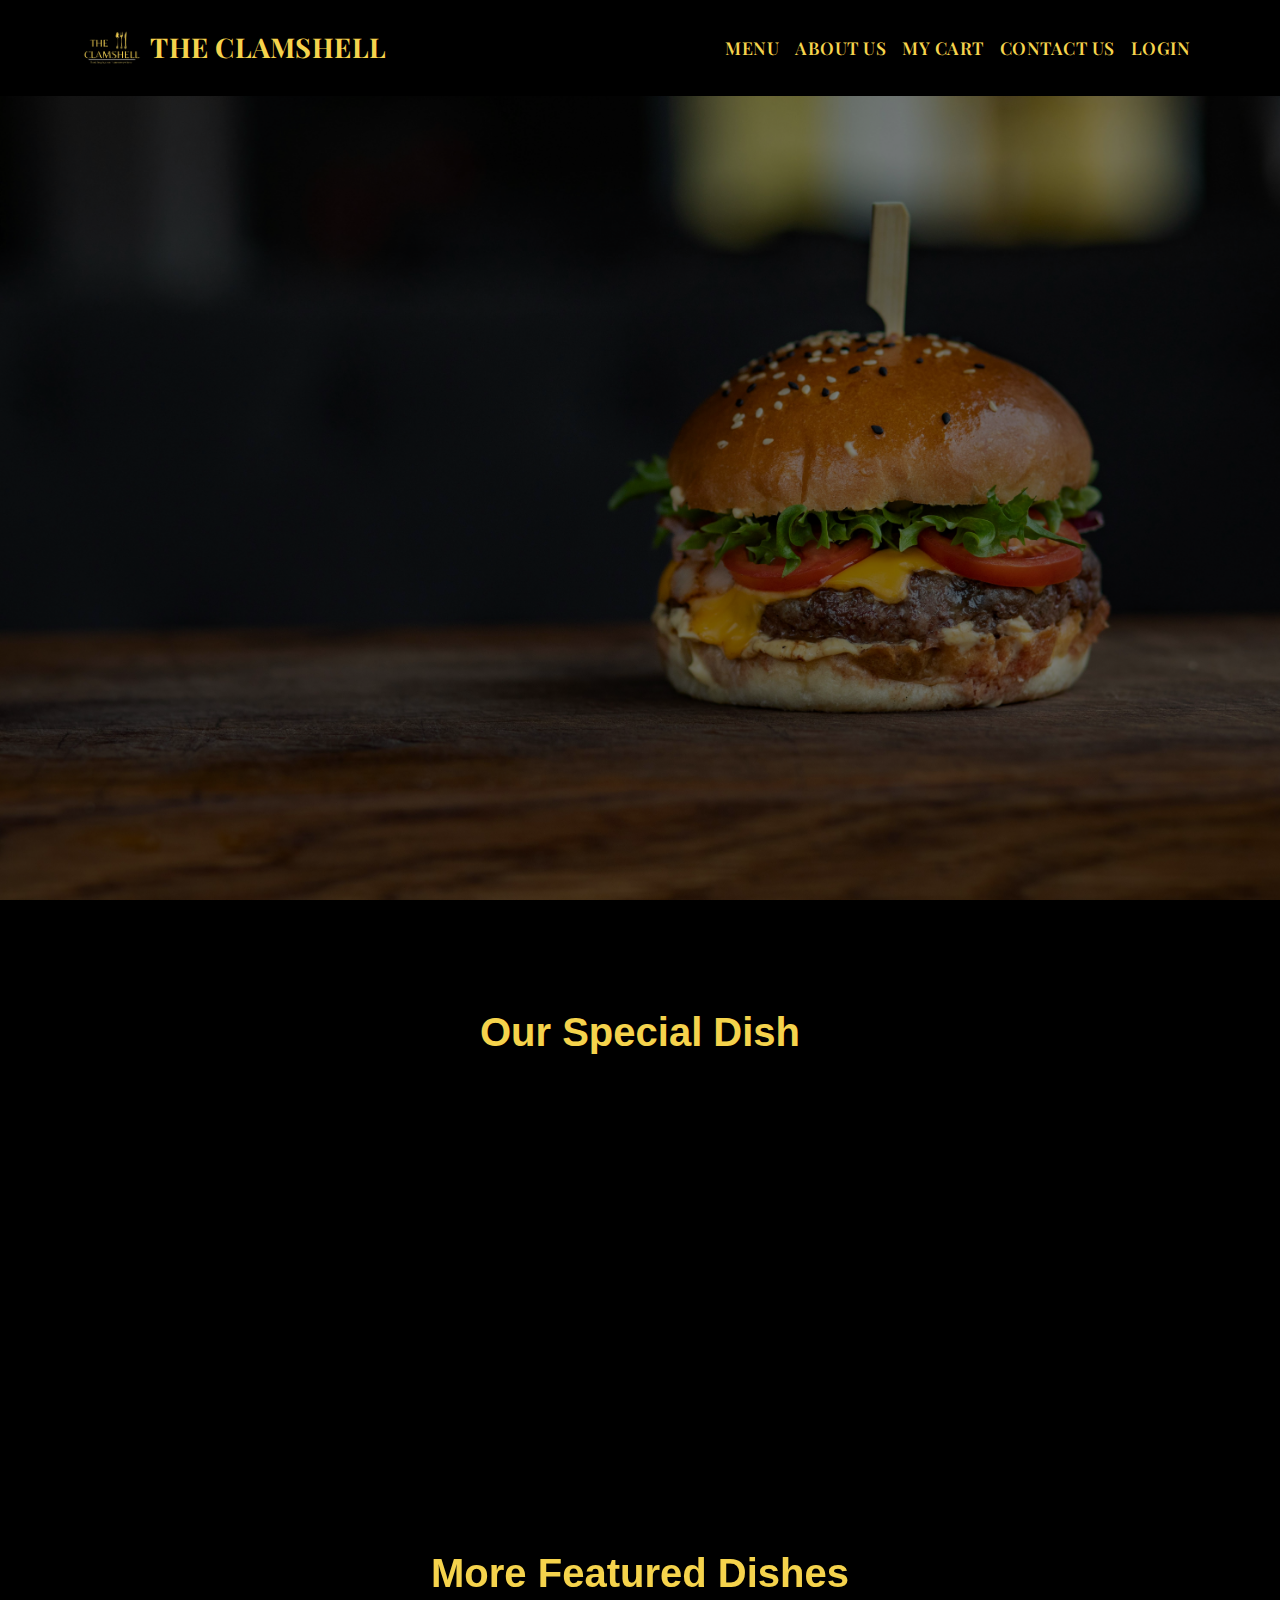
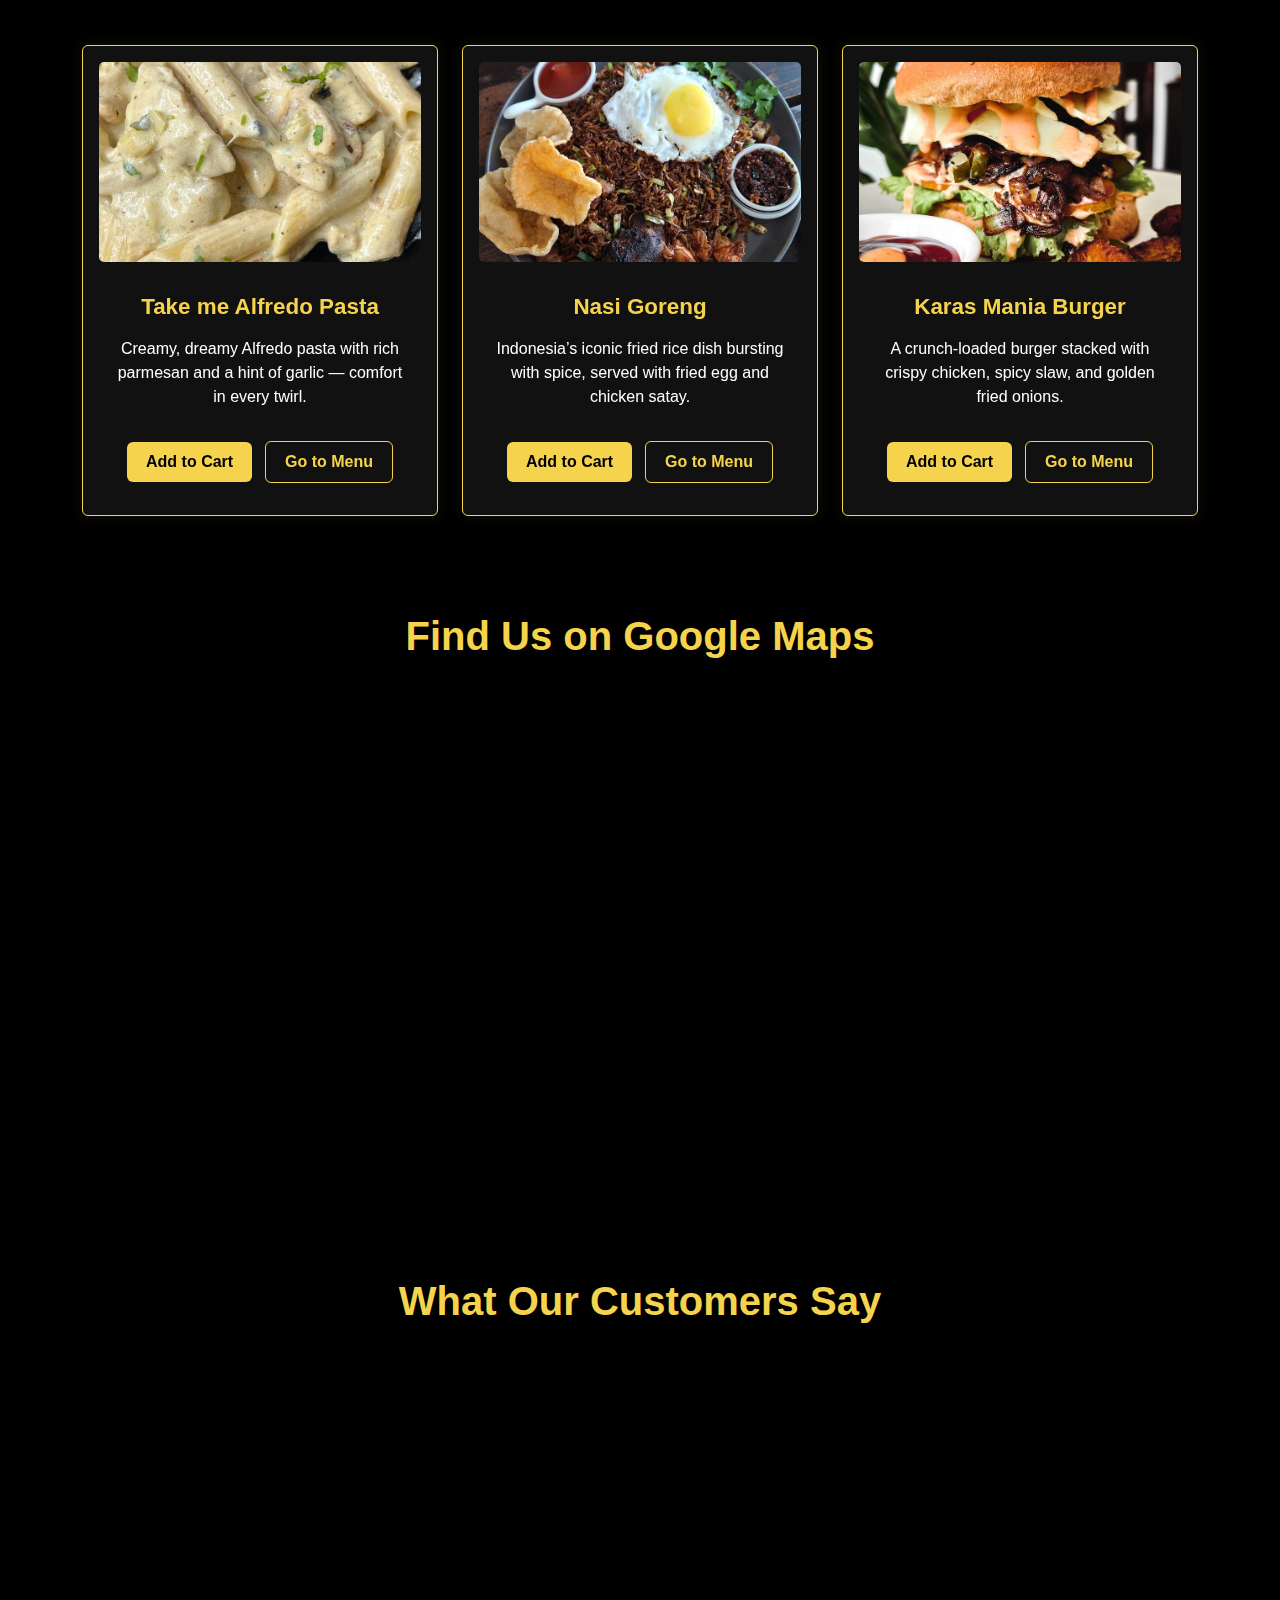
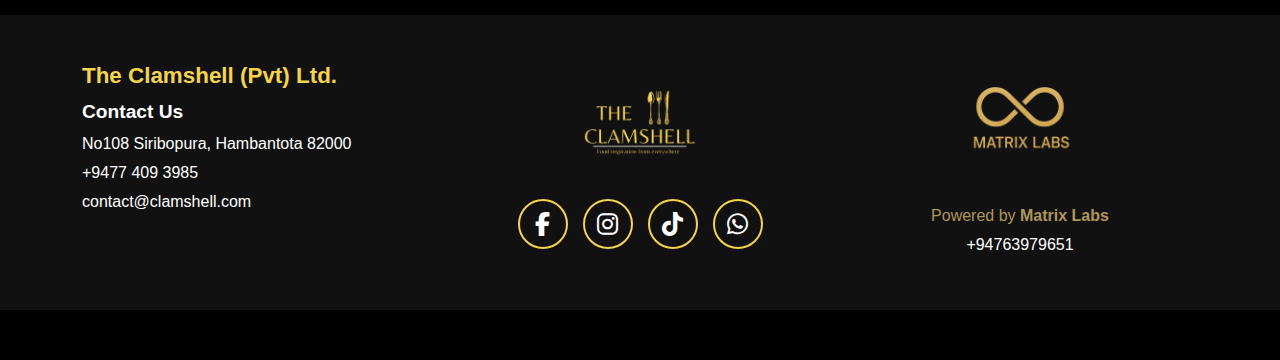
<file: Site Design 2/index.html>
<!DOCTYPE html>
<html lang="en">
<head>
  <meta charset="UTF-8">
  <meta name="viewport" content="width=device-width, initial-scale=1">
  <link rel="icon" href="img/logo 2.jpg" type="image/png">

  <title>The Clamshell</title>

  <!-- Bootstrap 5 CSS -->
  <link href="https://cdn.jsdelivr.net/npm/bootstrap@5.3.0-alpha3/dist/css/bootstrap.min.css" rel="stylesheet">

  <!-- FontAwesome -->
  <link href="https://cdnjs.cloudflare.com/ajax/libs/font-awesome/6.5.0/css/all.min.css" rel="stylesheet">

  <!-- Custom CSS -->
  <link rel="stylesheet" href="style.css">

  <link href="https://fonts.googleapis.com/css2?family=Playfair+Display:wght@700&display=swap" rel="stylesheet">
</head>
<body>

  <!-- Navbar -->
  <nav class="navbar navbar-expand-lg fixed-top custom-navbar">
    <div class="container position-relative">
      <!-- Logo -->
      <a class="navbar-brand d-flex align-items-center" href="#">
        <img src="img/logo_2-removebg-preview.png" alt="Logo" class="logo-img me-2">
        <span class="logo-text">The Clamshell</span>
      </a>
  
      <!-- Hamburger Icon -->
      <button class="navbar-toggler text-warning border-0" type="button" data-bs-toggle="collapse" data-bs-target="#navbarContent">
        <i class="fas fa-bars"></i>
      </button>
  
      <!-- Dropdown Menu -->
      <div class="collapse navbar-collapse justify-content-end" id="navbarContent">
        <ul class="navbar-nav align-items-center">
          <li class="nav-item"><a class="nav-link" href="menu.html">Menu</a></li>
          <li class="nav-item"><a class="nav-link" href="aboutus.html">About Us</a></li>
<!-- My Cart and Contact Us will be dynamically hidden based on user role -->
<li class="nav-item d-none" id="myCartLink">
  <a class="nav-link" href="#">My Cart</a>
</li>

<li class="nav-item d-none" id="contactUsLink">
  <a class="nav-link" href="#">Contact Us</a>
</li>

<!-- Orders Page Link (Hidden by default, shown on admin login) -->
<li class="nav-item d-none" id="ordersLink">
  <a class="nav-link" href="orders.html">
      Orders
      <span class="badge bg-danger" id="orderBadge" style="display: none;"></span> <!-- Notification Badge -->
  </a>
</li>

          <li class="nav-item login-item">
            <a class="nav-link" data-bs-toggle="modal" data-bs-target="#loginModal">Login</a>
          </li>
          
        </ul>
      </div>
    </div>
  </nav>

  <!-- Login Modal -->
<!-- Login Modal -->
<div class="modal fade" id="loginModal" tabindex="-1" aria-labelledby="loginModalLabel" aria-hidden="true">
  <div class="modal-dialog">
    <div class="modal-content custom-modal">
      <div class="modal-header">
        <h5 class="modal-title" id="loginModalLabel">Login</h5>
        <button type="button" class="btn-close btn-close-warning" data-bs-dismiss="modal" aria-label="Close"></button>
      </div>
      <div class="modal-body">
        <form id="loginForm">
          <div class="mb-3">
            <label for="email" class="form-label">Email address</label>
            <input type="email" class="form-control" id="email" required />
          </div>
          <div class="mb-3">
            <label for="password" class="form-label">Password</label>
            <input type="password" class="form-control" id="password" required />
          </div>
          <div class="d-flex justify-content-end">
            <button type="submit" class="btn btn-warning">Login</button>
          </div>
          <div class="mt-3">
            Don't have an account? <a href="#" class="signup-link">Sign Up</a>
          </div>
        </form>
      </div>
    </div>
  </div>
</div>

<!-- End of Login Modal -->
<!-- End of Navbar -->

<div id="flashMessage" class="flash-message d-none">
  <span id="flashMessageText"></span>
</div>


  <!-- Hero Section -->
  <section class="hero-section" style="background-image: url('img/hero/pexels-valeriya-1639562.jpg');">
    <div class="hero-overlay">
      <div class="container text-center">
        <h1 class="hero-title">Welcome to The Clamshell</h1>
        <p class="hero-subtitle">Experience the finest dining, delivered to your door or reserved just for you</p>
        <div class="hero-buttons">
          <a href="menu.html" class="btn btn-order">Order Online</a>
          <a href="#" class="btn btn-reservations" id="openModal">Make an Online Reservation</a>
          <a href="#" id="openEventModal" class="btn btn-bookevent">Book an Event</a>


        </div>
      </div>
    </div>
  </section>

  <!-- Modal for Online Reservations -->
  <div id="reservationModal" class="modal">
    <div class="modal-content">
      <button class="close" aria-label="Close">&times;</button> <!-- Close button on the right -->
      <h2 id="modalTitle">Reserve Your Table</h2>
      <form id="reservationForm" class="reservation-form">
        <input type="text" id="fullName" placeholder="Full Name" required>
        <input type="tel" id="contactNumber" placeholder="Contact Number" required>
        <input type="email" id="emailAddress" placeholder="Email Address" required>
        <input type="date" id="reservationDate" required>
        <input type="time" id="reservationTime" required>
        <input type="number" id="noOfPeople" placeholder="Number of People" min="1" required>
        <button type="submit" class="btn-submit">Confirm Reservation</button>
      </form>
      <div id="thankYouMessage" style="display:none;">
        <h3>Thank you for your reservation!</h3>
        <p>We are excited to see you at The Clamshell. We look forward to serving you soon.</p>
      </div>
    </div>
  </div>

  <!--End of Online Reservation Modal-->


  <!--Book an event Modal-->

<!-- Book an Event Modal -->
<div id="eventModal" class="modal">
  <div class="modal-content">
    <button class="close" aria-label="Close">&times;</button>
    <h2 id="eventModalTitle">Book Your Event</h2>
    <p style="color: #f5d34c; font-size: 1em; margin-bottom: 1em;">
      For quicker booking, we recommend calling us at <strong><a href="tel:+1234567890" style="color: #ffcc00;">+1 (234) 567-890</a></strong>.
    </p>
    <form id="eventForm" class="reservation-form">
      <input type="text" id="eventName" placeholder="Full Name" required>
      <input type="tel" id="eventContact" placeholder="Contact Number" required>
      <input type="email" id="eventEmail" placeholder="Email Address" required>

      <!-- Inline Date and Time -->
      <div>
        <input type="date" id="eventDate" required>
        <input type="time" id="eventTime" required>
      </div>

      <input type="number" id="guestCount" placeholder="Number of Guests" min="1" required>
      <button type="submit" class="btn-submit">Confirm Booking</button>
    </form>
    <div id="eventThankYou" style="display:none;">
      <h3>Thank you for booking your event!</h3>
      <p>We’re thrilled to help you host an unforgettable occasion. We'll be in touch soon.</p>
    </div>
  </div>
</div>


<!--End of Book an Event Modal-->



<!--Special Dish Section-->
<!-- Our Special Dish Section -->
<section id="special-dish" class="special-dish-section py-5">
  <div class="container text-center">
    <h2 class="section-title mb-4">Our Special Dish</h2>
    <div class="card dish-card mx-auto d-flex flex-md-row flex-column" data-aos="fade-up">
      <div class="dish-img-container">
        <img src="img/burger 1.jpg" alt="Special Dish" class="img-fluid dish-img">
      </div>
      <div class="dish-content text-start p-4 d-flex flex-column justify-content-between">
        <div>
          <h3 class="dish-name text-center mb-3">Hybrid Burger</h3>
          <p class="dish-description">Indulge in the bold fusion of flavors with our Hybrid Burger, a gourmet creation stacked high with your choice of juicy chicken or beef patty, crowned with a golden fried egg, and finished with a layer of crispy chicken for the perfect crunch in every bite.</p>
        </div>
        <div class="button-group mt-3 text-center text-md-start">
          <a href="#" class="btn btn-warning me-2">Add to Cart</a>
          <a href="#" class="btn btn-outline-warning">Go to Menu</a>
        </div>
      </div>
    </div>
  </div>
</section>
<!--End of Special Dish Section-->

<!--More dishes-->
<!-- More Featured Dishes Section -->
<section id="featured-dishes" class="featured-dishes-section py-5">
  <div class="container">
    <h2 class="section-title text-center mb-5">More Featured Dishes</h2>
    <div class="row g-4">
      
      <!-- Dish 1 -->
      <div class="col-md-4">
        <div class="card featured-card h-100 text-center p-3">
          <img src="img/chicken-alfredo-1-500x500.jpeg" class="card-img-top mb-3" alt="Take me Alfredo Pasta">
          <div class="card-body d-flex flex-column">
            <h4 class="card-title mb-3">Take me Alfredo Pasta</h4>
            <p class="card-text flex-grow-1">Creamy, dreamy Alfredo pasta with rich parmesan and a hint of garlic — comfort in every twirl.</p>
            <div class="button-group mt-3">
              <a href="#" class="btn btn-warning me-2">Add to Cart</a>
              <a href="#" class="btn btn-outline-warning">Go to Menu</a>
            </div>
          </div>
        </div>
      </div>

      <!-- Dish 2 -->
      <div class="col-md-4">
        <div class="card featured-card h-100 text-center p-3">
          <img src="img/nasi.jpg" class="card-img-top mb-3" alt="Nasi Goreng">
          <div class="card-body d-flex flex-column">
            <h4 class="card-title mb-3">Nasi Goreng</h4>
            <p class="card-text flex-grow-1">Indonesia’s iconic fried rice dish bursting with spice, served with fried egg and chicken satay.</p>
            <div class="button-group mt-3">
              <a href="#" class="btn btn-warning me-2">Add to Cart</a>
              <a href="#" class="btn btn-outline-warning">Go to Menu</a>
            </div>
          </div>
        </div>
      </div>

      <!-- Dish 3 -->
      <div class="col-md-4">
        <div class="card featured-card h-100 text-center p-3">
          <img src="img/burger 2.jpg" class="card-img-top mb-3" alt="Karas Mania Burger">
          <div class="card-body d-flex flex-column">
            <h4 class="card-title mb-3">Karas Mania Burger</h4>
            <p class="card-text flex-grow-1">A crunch-loaded burger stacked with crispy chicken, spicy slaw, and golden fried onions.</p>
            <div class="button-group mt-3">
              <a href="#" class="btn btn-warning me-2">Add to Cart</a>
              <a href="#" class="btn btn-outline-warning">Go to Menu</a>
            </div>
          </div>
        </div>
      </div>

    </div>
  </div>
</section>
<!--End of More Featured Dishes Section-->

<!-- Find Us on Google Maps Section -->
<section id="find-us" class="find-us-section py-5">
  <div class="container">
    <h2 class="section-title text-center mb-5">Find Us on Google Maps</h2>
    <div class="row justify-content-center">
      <div class="col-lg-10 col-md-12">
        <!-- Google Maps Embed -->
        <iframe src="https://www.google.com/maps/embed?pb=!1m18!1m12!1m3!1d8569.037266486872!2d81.12022486921285!3d6.140532991839353!2m3!1f0!2f0!3f0!3m2!1i1024!2i768!4f13.1!3m3!1m2!1s0x3ae6bd1e7f0afab3%3A0x2793b6ad6d56ed52!2sThe%20Clamshell!5e0!3m2!1sen!2slk!4v1746019683493!5m2!1sen!2slk" width="600" height="450" style="border:0;" allowfullscreen="" loading="lazy" referrerpolicy="no-referrer-when-downgrade"></iframe>
       
      </div>
    </div>
  </div>
</section>
<!--End of Find Us on Google Maps Section-->

<!--Testimonial-->
<section class="testimonial-section" id="testimonials">
  <div class="container">
    <h2 class="section-title text-center">What Our Customers Say</h2>
    <div class="testimonial-cards-wrapper">
      <div class="testimonial-card slide-in">
        <p class="testimonial-text">"Absolutely divine! The Hybrid Burger blew my mind. Will definitely return for more!"</p>
        <h5 class="testimonial-author">– Amelia R.</h5>
      </div>
      <div class="testimonial-card slide-in">
        <p class="testimonial-text">"A luxurious dining experience. From ambiance to flavor, everything was perfect."</p>
        <h5 class="testimonial-author">– Michael T.</h5>
      </div>
      <div class="testimonial-card slide-in">
        <p class="testimonial-text">"Exceptional service and exquisite food. The Nasi Goreng was authentic and flavorful."</p>
        <h5 class="testimonial-author">– Zara K.</h5>
      </div>
    </div>
  </div>
</section>

<!--End of Testimonial Section-->


<!-- Footer -->
<!-- Footer Section -->
<footer class="footer-section">
  <div class="container">
    <div class="row">
      <!-- Left Column: Company Name, Address, Contact Details -->
      <div class="col-lg-4 col-md-12 footer-left">
        <h5 class="footer-title">The Clamshell (Pvt) Ltd.</h5>
        <p><strong style="color: #fff;">Contact Us</strong></p>
        <p style="color: #fff;">No108 Siribopura, Hambantota 82000</p>
        <p style="color: #fff;">+9477 409 3985</p>
        <p style="color: #fff;">contact@clamshell.com</p>
      </div>
      
      <!-- Middle Column: Logo & Social Media Links -->
      <div class="col-lg-4 col-md-12 footer-middle text-center">
        <img src="img/logo_2-removebg-preview.png" alt="Restaurant Logo" class="footer-logo">
        <div class="social-icons">
          <a href="#" class="social-icon" id="facebook"><i class="fab fa-facebook-f"></i></a>
          <a href="#" class="social-icon" id="instagram"><i class="fab fa-instagram"></i></a>
          <a href="#" class="social-icon" id="tiktok"><i class="fab fa-tiktok"></i></a>
          <a ref="https://wa.me/94774093985" target="_blank" class="social-icon"><i class="fab fa-whatsapp"></i></a>
        </div>
      </div>
      
      <!-- Right Column: Powered By Matrix Labs -->
      <div class="col-lg-4 col-md-12 footer-right text-center">
        <img src="img/ml-logo-gold-removebg-preview.png" alt="Matrix Logo" class="ml-logo">
        <p>Powered by <strong>Matrix Labs</strong></p>
        <p style="color: #fff;">+94763979651</p>
      </div>
    </div>
  </div>
</footer>
<!--End of Footer Section-->







  <!-- JavaScript for Modal Functionality -->

  <script>
    // Change navbar color on scroll
window.addEventListener('scroll', function () {
  const navbar = document.querySelector('.custom-navbar');
  if (window.scrollY > 50) {
    navbar.classList.add('scrolled-navbar');
  } else {
    navbar.classList.remove('scrolled-navbar');
  }
});

// Login Modal Functionality
document.addEventListener('DOMContentLoaded', function () {
  const loginForm = document.getElementById('loginForm');
  const loginModalEl = document.getElementById('loginModal');
  const loginModal = new bootstrap.Modal(loginModalEl);

  

  // Handle login form submission
  loginForm.addEventListener('submit', function (e) {
    e.preventDefault();

    const email = document.getElementById('email').value.trim();
    const password = document.getElementById('password').value.trim();

    const users = [
      { email: 'admin@clamshell.com', password: 'admin123', role: 'admin' },
      { email: 'user@clamshell.com', password: 'user123', role: 'customer' }
    ];

    const user = users.find(u => u.email === email && u.password === password);

    if (user) {
      localStorage.setItem('loggedInUser', JSON.stringify(user));
      updateNavbar(user);
      loginModal.hide();

      if (user.role === 'admin') showAdminUI();
      else showCustomerUI();
    } else {
      alert('Invalid email or password!');
    }
  });

  

  // On page load: check if user is already logged in
  const savedUser = JSON.parse(localStorage.getItem('loggedInUser'));
  if (savedUser) {
    updateNavbar(savedUser);
    if (savedUser.role === 'admin') showAdminUI();
    else showCustomerUI();
  } else {
    showCustomerUI(); // Ensure default view
  }
});

// Update the navbar with user dropdown and orders link if admin
function updateNavbar(user) {
  const nav = document.querySelector('.navbar-nav');
  const loginItem = document.querySelector('.navbar-nav .login-item');
  if (loginItem) loginItem.remove();

  // Create user dropdown
  const dropdown = document.createElement('li');
  dropdown.className = 'nav-item dropdown';
  dropdown.innerHTML = `
    <a class="nav-link dropdown-toggle text-warning" href="#" role="button" data-bs-toggle="dropdown" aria-expanded="false" style="color: #f5d34c;">
      ${user.role === 'admin' ? 'Admin' : 'User'}
    </a>
    <ul class="dropdown-menu dropdown-menu-end" style="background-color: black; border: 1px solid #f5d34c;">
      <li><a class="dropdown-item" href="#" style="color: #f5d34c;">View Profile</a></li>
      <li><a class="dropdown-item" href="#" id="logoutBtn" style="color: #f5d34c;">Log out</a></li>
    </ul>
  `;
  nav.appendChild(dropdown);

  setTimeout(() => {
    const logoutBtn = document.getElementById('logoutBtn');
    if (logoutBtn) {
      logoutBtn.addEventListener('click', function (e) {
        e.preventDefault();
        localStorage.removeItem('loggedInUser');
        location.reload();
      });
    }
  }, 100);
}

// Show admin UI: orders link with badge
function showAdminUI() {
  const ordersLink = document.getElementById('ordersLink');
  const orderBadge = document.getElementById('orderBadge');

  const orders = JSON.parse(localStorage.getItem('orders')) || [];

  ordersLink.classList.remove('d-none');

  if (orders.length > 0) {
    orderBadge.textContent = orders.length;
    orderBadge.classList.remove('d-none');
  } else {
    orderBadge.classList.add('d-none');
  }

  // Hide cart and contact for admin
  document.getElementById('myCartLink').classList.add('d-none');
  document.getElementById('contactUsLink').classList.add('d-none');
}

// Show customer UI
function showCustomerUI() {
  document.getElementById('ordersLink').classList.add('d-none');
  document.getElementById('orderBadge').classList.add('d-none');
  document.getElementById('myCartLink').classList.remove('d-none');
  document.getElementById('contactUsLink').classList.remove('d-none');
}

document.addEventListener('DOMContentLoaded', function () {
    const flashMessage = localStorage.getItem('flashMessage');
    
    if (flashMessage) {
      const flashMessageElement = document.getElementById('flashMessage');
      const flashMessageText = document.getElementById('flashMessageText');
      
      flashMessageText.textContent = flashMessage; // Set the text of the flash message
      flashMessageElement.classList.remove('d-none'); // Make the flash message visible
      flashMessageElement.classList.add('show'); // Add show class to trigger fade-in
      
      // Hide the flash message after 5 seconds
      setTimeout(function() {
        flashMessageElement.classList.remove('show');
        setTimeout(function() {
          flashMessageElement.classList.add('d-none');
        }, 300); // Wait for fade-out to finish before hiding
      }, 5000); // Show for 5 seconds

      localStorage.removeItem('flashMessage');
    }
  });




// Online Reservation Modal Functionality
    // Wait for the DOM to fully load
    document.addEventListener("DOMContentLoaded", function() {
      const modal = document.getElementById("reservationModal");
      const openModal = document.getElementById("openModal");
      const closeModal = document.getElementsByClassName("close")[0];
      const reservationForm = document.getElementById("reservationForm");
      const thankYouMessage = document.getElementById("thankYouMessage");
      const modalTitle = document.getElementById("modalTitle");

      // Open the modal when the "Make an Online Reservation" button is clicked
      openModal.addEventListener('click', function(event) {
        event.preventDefault(); // Prevent the anchor default behavior (navigation)
        modal.style.display = "block"; // Show the modal
      });

      // Close the modal when the close button (×) is clicked
      closeModal.addEventListener('click', function() {
        modal.style.display = "none"; // Hide the modal
      });

      // Close the modal if the user clicks outside the modal content
      window.addEventListener('click', function(event) {
        if (event.target === modal) {
          modal.style.display = "none"; // Hide the modal
        }
      });

      // Handle form submission
      reservationForm.addEventListener("submit", function(event) {
        event.preventDefault(); // Prevent the default form submission

        // Get form values
        const fullName = document.getElementById("fullName").value;
        const contactNumber = document.getElementById("contactNumber").value;
        const emailAddress = document.getElementById("emailAddress").value;
        const reservationDate = document.getElementById("reservationDate").value;
        const reservationTime = document.getElementById("reservationTime").value;
        const noOfPeople = document.getElementById("noOfPeople").value;

        // Log the form values (you can handle your actual backend logic here)
        console.log("Reservation Details:");
        console.log(`Name: ${fullName}`);
        console.log(`Contact Number: ${contactNumber}`);
        console.log(`Email: ${emailAddress}`);
        console.log(`Date: ${reservationDate}`);
        console.log(`Time: ${reservationTime}`);
        console.log(`Number of People: ${noOfPeople}`);

        // Hide the form and show the thank you message
        reservationForm.style.display = "none"; // Hide the form
        modalTitle.textContent = "Reservation Confirmed!"; // Change the modal title
        thankYouMessage.style.display = "block"; // Show the thank you message

        // Optionally, you can add a timer to hide the modal after a few seconds
        setTimeout(function() {
          modal.style.display = "none"; // Hide the modal after a short delay
        }, 5000); // 5 seconds
      });
    });



//Book an Event Modal Functionality

document.addEventListener("DOMContentLoaded", function () {
  const eventModal = document.getElementById("eventModal");
  const openEventModal = document.getElementById("openEventModal");
  const closeEventModal = eventModal.querySelector(".close");
  const eventForm = document.getElementById("eventForm");
  const eventThankYou = document.getElementById("eventThankYou");
  const eventModalTitle = document.getElementById("eventModalTitle");

  // Open modal
  openEventModal.addEventListener("click", function (e) {
    e.preventDefault();
    eventModal.style.display = "block";
  });

  // Close modal
  closeEventModal.addEventListener("click", function () {
    eventModal.style.display = "none";
  });

  // Click outside to close
  window.addEventListener("click", function (e) {
    if (e.target === eventModal) {
      eventModal.style.display = "none";
    }
  });

  // Handle form submission
  eventForm.addEventListener("submit", function (e) {
    e.preventDefault();

    const name = document.getElementById("eventName").value;
    const contact = document.getElementById("eventContact").value;
    const email = document.getElementById("eventEmail").value;
    const date = document.getElementById("eventDate").value;
    const time = document.getElementById("eventTime").value;
    const guests = document.getElementById("guestCount").value;

    console.log("Event Booking:");
    console.log({ name, contact, email, date, time, guests });

    eventForm.style.display = "none";
    eventModalTitle.textContent = "Booking Confirmed!";
    eventThankYou.style.display = "block";

    setTimeout(() => {
      eventModal.style.display = "none";
      // Reset form state
      eventForm.reset();
      eventForm.style.display = "block";
      eventThankYou.style.display = "none";
      eventModalTitle.textContent = "Book Your Event";
    }, 5000);
  });
});
//End of Book an Event Modal Functionality


//Special Dish Section Animation
document.addEventListener("DOMContentLoaded", function () {
    AOS.init({
      duration: 1000, // animation duration
      once: true // only animate once
    });
  });


  // Scroll animation for testimonials
  document.addEventListener("DOMContentLoaded", function () {
  const slides = document.querySelectorAll(".slide-in");

  const appearOnScroll = new IntersectionObserver(function (entries, observer) {
    entries.forEach(entry => {
      if (!entry.isIntersecting) return;
      entry.target.classList.add("visible");
      observer.unobserve(entry.target);
    });
  }, {
    threshold: 0.3
  });

  slides.forEach(slide => {
    appearOnScroll.observe(slide);
  });
});






document.addEventListener('DOMContentLoaded', function () {
    const user = JSON.parse(localStorage.getItem('loggedInUser'));
    const ordersLink = document.getElementById('ordersLink');
    const orderBadge = document.getElementById('orderBadge');

    if (user && user.role === 'admin') {
        // Show the Orders link
        if (ordersLink) ordersLink.classList.remove('d-none');

        // Fetch orders and update badge
        const orders = JSON.parse(localStorage.getItem('orders')) || [];

        if (orderBadge) {
            if (orders.length > 0) {
                orderBadge.textContent = orders.length;
                orderBadge.style.display = 'inline-block';
            } else {
                orderBadge.style.display = 'none';
            }
        }
    } else {
        if (ordersLink) ordersLink.classList.add('d-none');
    }
});

  </script>


  <!-- Include AOS (Animate on Scroll) -->
<link href="https://cdn.jsdelivr.net/npm/aos@2.3.4/dist/aos.css" rel="stylesheet">
<script src="https://cdn.jsdelivr.net/npm/aos@2.3.4/dist/aos.js"></script>

  <!-- Bootstrap JS -->
  <script src="https://cdn.jsdelivr.net/npm/bootstrap@5.3.0-alpha3/dist/js/bootstrap.bundle.min.js"></script>

  <!-- jQuery (optional, if you need) -->
  <script src="https://code.jquery.com/jquery-3.7.1.min.js"></script>
</body>
</html>
</file>
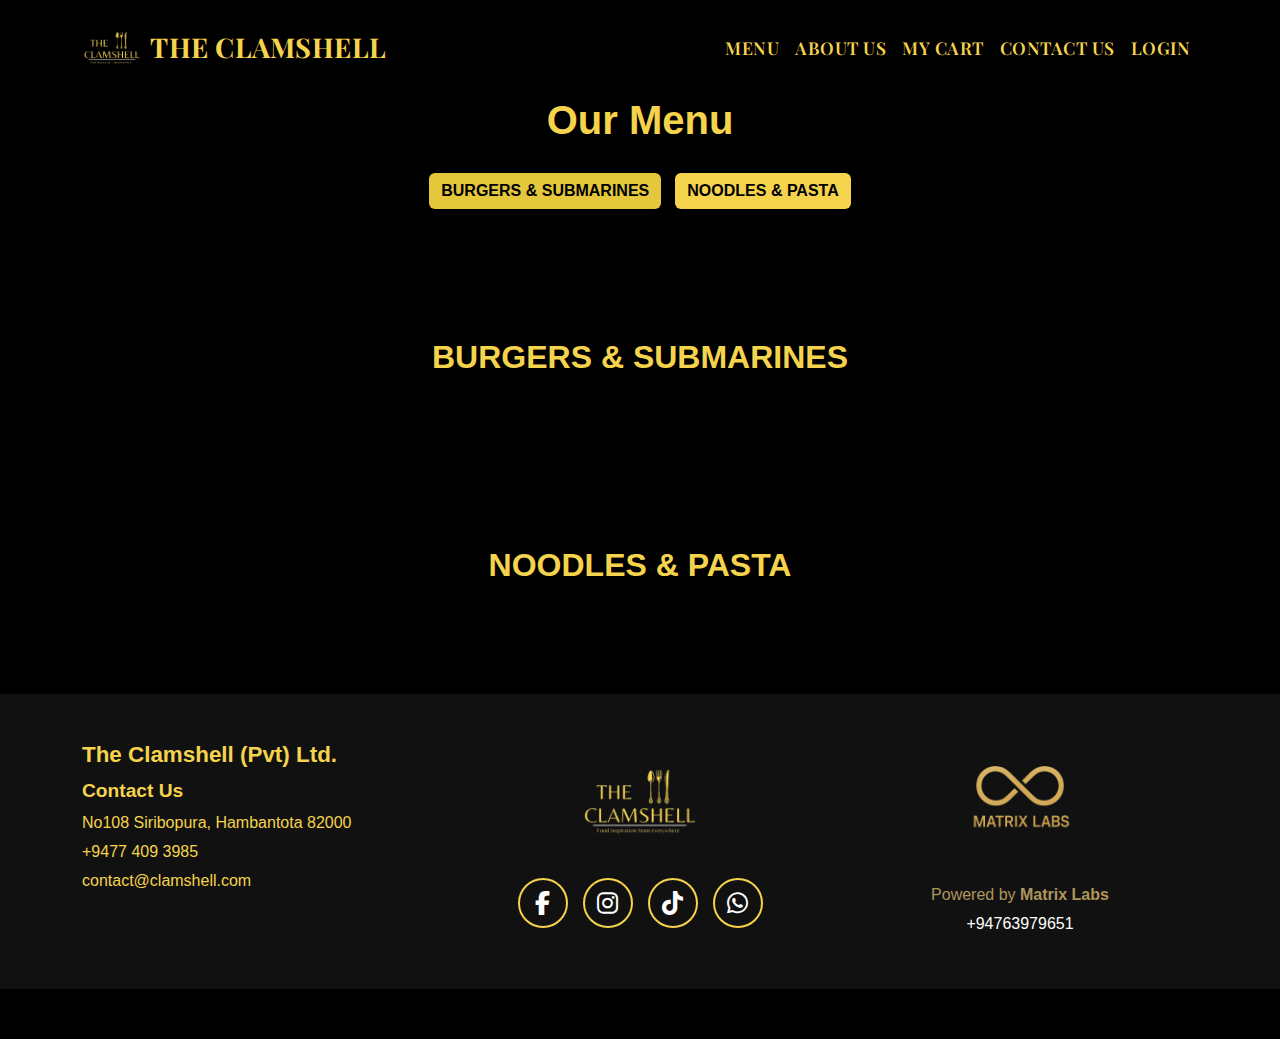
<file: Site Design 2/menu.html>
<!DOCTYPE html>
<html lang="en">
<head>
  <meta charset="UTF-8">
  <meta name="viewport" content="width=device-width, initial-scale=1">
  <link rel="icon" href="img/logo 2.jpg" type="image/png">

  <title>The Clamshell</title>



  <!-- Bootstrap 5 CSS -->
  <link href="https://cdn.jsdelivr.net/npm/bootstrap@5.3.0-alpha3/dist/css/bootstrap.min.css" rel="stylesheet">

  <!-- FontAwesome -->
  <link href="https://cdnjs.cloudflare.com/ajax/libs/font-awesome/6.5.0/css/all.min.css" rel="stylesheet">

  <!-- Custom CSS -->
  <link rel="stylesheet" href="style.css">

  <link href="https://fonts.googleapis.com/css2?family=Playfair+Display:wght@700&display=swap" rel="stylesheet">
</head>
<body>

  <!-- Navbar -->
  <nav class="navbar navbar-expand-lg fixed-top custom-navbar">
    <div class="container position-relative">
      <!-- Logo -->
      <a class="navbar-brand d-flex align-items-center" href="index.html">
        <img src="img/logo_2-removebg-preview.png" alt="Logo" class="logo-img me-2">
        <span class="logo-text">The Clamshell</span>
      </a>
  
      <!-- Hamburger Icon -->
      <button class="navbar-toggler text-warning border-0" type="button" data-bs-toggle="collapse" data-bs-target="#navbarContent">
        <i class="fas fa-bars"></i>
      </button>
  
      <!-- Dropdown Menu -->
      <div class="collapse navbar-collapse justify-content-end" id="navbarContent">
        <ul class="navbar-nav align-items-center">
          <li class="nav-item"><a class="nav-link" href="#">Menu</a></li>
          <li class="nav-item"><a class="nav-link" href="aboutus.html">About Us</a></li>
          
         <!-- My Cart and Contact Us will be dynamically hidden based on user role -->
<li class="nav-item d-none" id="myCartLink">
  <a class="nav-link" href="#">My Cart</a>
</li>

<li class="nav-item d-none" id="contactUsLink">
  <a class="nav-link" href="#">Contact Us</a>
</li>

<!-- Orders Page Link (Hidden by default, shown on admin login) -->
<li class="nav-item d-none" id="ordersLink">
  <a class="nav-link" href="orders.html">
      Orders
      <span class="badge bg-danger" id="orderBadge" style="display: none;">0</span> <!-- Notification Badge -->
  </a>
</li>


<!-- Login Link in Navbar -->
<li class="nav-item login-item">
  <a class="nav-link" href="#" data-bs-toggle="modal" data-bs-target="#loginModal" id="loginNav">Login</a>
</li>


        </ul>
      </div>
    </div>
  </nav>


<!-- Login Modal -->
<!-- Login Modal -->
<div class="modal fade" id="loginModal" tabindex="-1" aria-labelledby="loginModalLabel" aria-hidden="true">
  <div class="modal-dialog">
    <div class="modal-content custom-modal">
      <div class="modal-header">
        <li class="nav-item">
          <a class="nav-link" href="#" data-bs-toggle="modal" data-bs-target="#loginModal" id="loginNav">Login</a>
        </li>        
        <button type="button" class="btn-close btn-close-warning" data-bs-dismiss="modal" aria-label="Close"></button>
      </div>
      <div class="modal-body">
        <form id="loginForm">
          <div class="mb-3">
            <label for="email" class="form-label">Email address</label>
            <input type="email" class="form-control" id="email" required />
          </div>
          <div class="mb-3">
            <label for="password" class="form-label">Password</label>
            <input type="password" class="form-control" id="password" required />
          </div>
          <div class="d-flex justify-content-end">
            <button type="submit" class="btn btn-warning">Login</button>
          </div>
          <div class="mt-3">
            Don't have an account? <a href="#" class="signup-link">Sign Up</a>
          </div>
        </form>
      </div>
    </div>
  </div>
</div>

<!-- End of Login Modal -->


<!-- End of Login Modal -->
<!-- End of Navbar -->

<!--Menu-->
<!-- Menu Section -->
<section class="menu-section container mt-5 pt-5">
    <h2 class="text-center menu-title">Our Menu</h2>

    <div class="text-center category-buttons my-4">
      <div class="d-inline-block position-relative">
        <a href="#Burgers" class="btn category-btn active" data-category="burgers">Burgers & Submarines</a>
        <span class="admin-controls d-none">
          <i class="fas fa-edit ms-2 text-warning edit-category" data-category-id="Burgers"></i>
          <i class="fas fa-trash ms-1 text-danger delete-category" data-category-id="Burgers"></i>
        </span>
      </div>
      
      <div class="d-inline-block position-relative">
        <a href="#Noodles" class="btn category-btn" data-category="noodles">Noodles & Pasta</a>
        <span class="admin-controls d-none">
          <i class="fas fa-edit ms-2 text-warning edit-category" data-category-id="Noodles"></i>
          <i class="fas fa-trash ms-1 text-danger delete-category" data-category-id="Noodles"></i>
        </span>
      </div>
    </div>
    
    

    <!--EDIT CATEGORY TITLE-->

    <div class="modal fade" id="editCategoryModal" tabindex="-1" aria-labelledby="editCategoryModalLabel" aria-hidden="true">
      <div class="modal-dialog">
        <div class="modal-content bg-dark text-white">
          <div class="modal-header">
            <h5 class="modal-title">Edit Category</h5>
            <button type="button" class="btn-close btn-close-white" data-bs-dismiss="modal" aria-label="Close"></button>
          </div>
          <div class="modal-body">
            <form id="editCategoryForm">
              <div class="mb-3">
                <label for="editCategoryTitle" class="form-label">Category Title</label>

                <input type="text" class="form-control" id="editCategoryTitle" required autocomplete="off">
                <input type="hidden" id="editCategoryId" autocomplete="off">

              </div>
              <button type="submit" class="btn btn-warning w-100">Update</button>
            </form>
          </div>
        </div>
      </div>
    </div>

    
<!--EDIT ENDS-->


<!--DELETE CATEGORY MODAL-->


<!-- Delete Modal -->
<div class="modal fade" id="deleteCategoryModal" tabindex="-1" aria-labelledby="deleteCategoryModalLabel" aria-hidden="true">
  <div class="modal-dialog modal-dialog-centered">
    <div class="modal-content text-dark">
      <div class="modal-header">
        <h5 class="modal-title" id="deleteCategoryModalLabel">Delete Category</h5>
        <button type="button" class="btn-close" data-bs-dismiss="modal" aria-label="Close"></button>
      </div>
      <div class="modal-body">
        Are you sure you want to delete this category?
      </div>
      <div class="modal-footer">
        <button type="button" class="btn btn-secondary" data-bs-dismiss="modal">Cancel</button>
        <button type="button" class="btn btn-danger" id="confirmDeleteBtn">Confirm</button>
      </div>
    </div>
  </div>
</div>





<!--End of Delete CAtegory Modal-->

  
  <!-- Burgers & Submarines -->

  
<section class="menu-section" id="Burgers">
    <h2 class="category-title">Burgers & Submarines</h2>
    <div class="menu-row">
      <div class="menu-card">
        <img src="img/burger 1.jpg" alt="Hybrid Burger">
        <h4>Hybrid Burger</h4>
        <p>Chicken or Beef patty, Fried Egg, and Crispy Chicken.</p>
        <span class="price">Rs. 1200</span>
        <button class="btn add-to-cart">Add to Cart</button>
      </div>
      <div class="menu-card">
        <img src="img/burger 2.jpg" alt="Cheese Bomb Burger">
        <h4>Cheese Bomb Burger</h4>
        <p>Juicy patty loaded with molten cheddar & mozzarella.</p>
        <span class="price">Rs. 1100</span>
        <button class="btn add-to-cart">Add to Cart</button>
      </div>
      <div class="menu-card">
        <img src="img/burger 1.jpg" alt="Spicy Chicken Sub">
        <h4>Spicy Chicken Sub</h4>
        <p>Grilled chicken, spicy mayo, and crisp lettuce in a sub.</p>
        <span class="price">Rs. 980</span>
        <button class="btn add-to-cart">Add to Cart</button>
      </div>
      <div class="menu-card">
        <img src="img/burger 2.jpg" alt="Smoky Beef Burger">
        <h4>Smoky Beef Burger</h4>
        <p>Chargrilled beef, smoked BBQ sauce, caramelized onions.</p>
        <span class="price">Rs. 1300</span>
        <button class="btn add-to-cart">Add to Cart</button>
      </div>
      <div class="menu-card">
        <img src="img/burger 1.jpg" alt="Crunchy Chicken Burger">
        <h4>Crunchy Chicken Burger</h4>
        <p>Crispy golden fried chicken with creamy coleslaw.</p>
        <span class="price">Rs. 1050</span>
        <button class="btn add-to-cart">Add to Cart</button>
      </div>
    </div>
  </section>
  
  <!-- Noodles & Pasta -->
  <section class="menu-section" id="Noodles">
    <h2 class="category-title">Noodles & Pasta</h2>
    <div class="menu-row">
      <div class="menu-card">
        <img src="img/chicken-alfredo-1-500x500.jpeg" alt="Take me Alfredo Pasta">
        <h4>Take me Alfredo Pasta</h4>
        <p>Rich creamy Alfredo with parmesan and garlic butter.</p>
        <span class="price">Rs. 1150</span>
        <button class="btn add-to-cart">Add to Cart</button>
      </div>
      <div class="menu-card">
        <img src="img/chicken-alfredo-1-500x500.jpeg" alt="Chili Garlic Noodles">
        <h4>Chili Garlic Noodles</h4>
        <p>Stir-fried noodles with hot garlic sauce & veggies.</p>
        <span class="price">Rs. 900</span>
        <button class="btn add-to-cart">Add to Cart</button>
      </div>
      <div class="menu-card">
        <img src="img/chicken-alfredo-1-500x500.jpeg" alt="Creamy Carbonara">
        <h4>Creamy Carbonara</h4>
        <p>Classic spaghetti carbonara with egg, bacon & cheese.</p>
        <span class="price">Rs. 1250</span>
        <button class="btn add-to-cart">Add to Cart</button>
      </div>
      <div class="menu-card">
        <img src="img/chicken-alfredo-1-500x500.jpeg" alt="Veg Stir-fry Noodles">
        <h4>Veg Stir-fry Noodles</h4>
        <p>Colorful mix of veggies tossed with soy noodles.</p>
        <span class="price">Rs. 850</span>
        <button class="btn add-to-cart">Add to Cart</button>
      </div>
      <div class="menu-card">
        <img src="img/chicken-alfredo-1-500x500.jpeg" alt="Mac n Cheese Deluxe">
        <h4>Mac n Cheese Deluxe</h4>
        <p>Macaroni baked in gooey cheddar & cream sauce.</p>
        <span class="price">Rs. 1000</span>
        <button class="btn add-to-cart">Add to Cart</button>
      </div>
    </div>
  </section>
  

      <!-- Add more cards similarly for other categories -->
    </div>
  </section>

  <!--Menu Ends-->








<!-- Footer -->
<!-- Footer Section -->
<footer class="footer-section">
    <div class="container">
      <div class="row">
        <!-- Left Column: Company Name, Address, Contact Details -->
        <div class="col-lg-4 col-md-12 footer-left">
          <h5 class="footer-title">The Clamshell (Pvt) Ltd.</h5>
          <p><strong>Contact Us</strong></p>
          <p>No108 Siribopura, Hambantota 82000</p>
          <p>+9477 409 3985</p>
          <p>contact@clamshell.com</p>
        </div>
        
        <!-- Middle Column: Logo & Social Media Links -->
        <div class="col-lg-4 col-md-12 footer-middle text-center">
          <img src="img/logo_2-removebg-preview.png" alt="Restaurant Logo" class="footer-logo">
          <div class="social-icons">
            <a href="#" class="social-icon" id="facebook"><i class="fab fa-facebook-f"></i></a>
            <a href="#" class="social-icon" id="instagram"><i class="fab fa-instagram"></i></a>
            <a href="#" class="social-icon" id="tiktok"><i class="fab fa-tiktok"></i></a>
            <a ref="https://wa.me/94774093985" target="_blank" class="social-icon"><i class="fab fa-whatsapp"></i></a>
          </div>
        </div>
        
        <!-- Right Column: Powered By Matrix Labs -->
        <div class="col-lg-4 col-md-12 footer-right text-center">
          <img src="img/ml-logo-gold-removebg-preview.png" alt="Matrix Logo" class="ml-logo">
          <p>Powered by <strong>Matrix Labs</strong></p>
          <p style="color: #fff;">+94763979651</p>
        </div>
      </div>
    </div>
  </footer>
  <!--End of Footer Section-->


<!-- Include AOS (Animate on Scroll) -->
<link href="https://cdn.jsdelivr.net/npm/aos@2.3.4/dist/aos.css" rel="stylesheet">
<script src="https://cdn.jsdelivr.net/npm/aos@2.3.4/dist/aos.js"></script>

<script src="https://cdn.jsdelivr.net/npm/bootstrap@5.3.3/dist/js/bootstrap.bundle.min.js" defer></script>


  <!-- jQuery (optional, if you need) -->
  <script src="https://code.jquery.com/jquery-3.7.1.min.js"></script>

  <script>
    // Change navbar color on scroll
    window.addEventListener('scroll', function () {
        const navbar = document.querySelector('.custom-navbar');
        if (window.scrollY > 50) {
            navbar.classList.add('scrolled-navbar');
        } else {
            navbar.classList.remove('scrolled-navbar');
        }
    });

    // Function to show the modal and enable interaction
    function showModal() {
        const modal = document.getElementById('loginModal');
        modal.removeAttribute('inert');  // Enable interaction when shown
        const modalInstance = new bootstrap.Modal(modal);
        modalInstance.show();
    }

    // Function to hide the modal and disable interaction
    function hideModal() {
        const modal = document.getElementById('loginModal');
        modal.setAttribute('inert', 'true');  // Disable interaction when hidden
        const modalInstance = bootstrap.Modal.getInstance(modal);
        modalInstance.hide();
    }

// LOGIN MODAL
// Function to hide/show admin UI elements and modify navbar
// Function to toggle Admin UI elements based on user role
function toggleAdminUI() {
    const user = JSON.parse(localStorage.getItem('loggedInUser'));

    const myCartLink = document.getElementById('myCartLink');
    const contactUsLink = document.getElementById('contactUsLink');
    const ordersLink = document.getElementById('ordersLink');
    const orderBadge = document.getElementById('orderBadge'); // Notification badge

    if (user && user.role === 'admin') {
        // Admin logged in: Show Orders and hide My Cart and Contact Us
        ordersLink.classList.remove('d-none');
        myCartLink.classList.add('d-none');
        contactUsLink.classList.add('d-none');

        // Check and display the notification badge if there are orders
        const orders = JSON.parse(localStorage.getItem('orders')) || [];
        if (orders.length > 0) {
            orderBadge.textContent = orders.length; // Update the badge with the number of orders
            orderBadge.classList.remove('d-none'); // Show the badge
        } else {
            orderBadge.classList.add('d-none'); // Hide the badge if no orders
        }
    } else {
        // Customer logged in: Show My Cart and Contact Us and hide Orders
        ordersLink.classList.add('d-none');
        myCartLink.classList.remove('d-none');
        contactUsLink.classList.remove('d-none');

        // Ensure the notification badge is hidden for customers
        orderBadge.classList.add('d-none');
    }
}

// LOGIN FORM SUBMISSION
document.getElementById('loginForm').addEventListener('submit', function (e) {
    e.preventDefault();

    const email = document.getElementById('email').value.trim();
    const password = document.getElementById('password').value.trim();

    const users = [
        { email: 'admin@clamshell.com', password: 'admin123', role: 'admin' },
        { email: 'user@clamshell.com', password: 'user123', role: 'customer' }
    ];

    const user = users.find(u => u.email === email && u.password === password);

    if (user) {
        // Store user in localStorage
        localStorage.setItem('loggedInUser', JSON.stringify(user));

        // Update navbar
        updateNavbar(user);

        // Hide modal
        const loginModal = bootstrap.Modal.getInstance(document.getElementById('loginModal'));
        loginModal.hide();

        // Role-based UI
        toggleAdminUI();
    } else {
        alert('Invalid email or password!');
    }
});

// ON PAGE LOAD
document.addEventListener('DOMContentLoaded', function () {
    const savedUser = JSON.parse(localStorage.getItem('loggedInUser'));

    if (savedUser) {
        updateNavbar(savedUser);
        toggleAdminUI();
    } else {
        // Ensure correct UI when no user is logged in
        toggleAdminUI();
    }
});

function showAdminUI() {
  console.log('Admin UI displayed');

  const ordersLink = document.getElementById('ordersLink');
  const orderBadge = document.getElementById('orderBadge');

  // Simulate fetching new orders (use real data if available)
  const simulatedOrderCount = 3; // change this to 0 to test hidden badge

  if (ordersLink) ordersLink.classList.remove('d-none');

  if (orderBadge) {
    if (simulatedOrderCount > 0) {
      orderBadge.classList.remove('d-none');
      orderBadge.textContent = simulatedOrderCount;
    } else {
      orderBadge.classList.add('d-none');
    }
  }
}

function showCustomerUI() {
  console.log('Customer UI displayed');

  const ordersLink = document.getElementById('ordersLink');
  if (ordersLink) ordersLink.classList.add('d-none');
}


// NAVBAR UPDATE FUNCTION
function updateNavbar(user) {
    const nav = document.querySelector('.navbar-nav');
    const loginItem = document.querySelector('.navbar-nav .login-item');

    // Remove login link if present
    if (loginItem) loginItem.remove();

    // Create user role-specific dropdown
    const dropdown = document.createElement('li');
    dropdown.className = 'nav-item dropdown';
    dropdown.innerHTML = `
        <a class="nav-link dropdown-toggle" href="#" role="button" data-bs-toggle="dropdown" aria-expanded="false">
            ${user.role === 'admin' ? 'Admin' : 'User'}
        </a>
        <ul class="dropdown-menu dropdown-menu-end">
            <li><a class="dropdown-item" href="#">View Profile</a></li>
            <li><a class="dropdown-item" href="#" id="logoutBtn">Log out</a></li>
        </ul>
    `;
    nav.appendChild(dropdown);

    // Logout functionality
    const logoutBtn = dropdown.querySelector('#logoutBtn');
    logoutBtn.addEventListener('click', function (e) {
        e.preventDefault();
        localStorage.removeItem('loggedInUser');
        location.reload();
    });
}

document.addEventListener('DOMContentLoaded', function () {
    const user = JSON.parse(localStorage.getItem('loggedInUser'));
    const ordersLink = document.getElementById('ordersLink');
    const orderBadge = document.getElementById('orderBadge');

    if (user && user.role === 'admin') {
        // Show the Orders link
        if (ordersLink) ordersLink.classList.remove('d-none');

        // Fetch orders and update badge
        const orders = JSON.parse(localStorage.getItem('orders')) || [];

        if (orderBadge) {
            if (orders.length > 0) {
                orderBadge.textContent = orders.length;
                orderBadge.style.display = 'inline-block';
            } else {
                orderBadge.style.display = 'none';
            }
        }
    } else {
        if (ordersLink) ordersLink.classList.add('d-none');
    }
});



    // Category Filter (menu items)
    $(document).ready(function () {
        $(".category-btn").on("click", function () {
            const selected = $(this).data("category");

            $(".category-btn").removeClass("active");
            $(this).addClass("active");

            $(".menu-card").each(function () {
                const cardCategory = $(this).data("category");
                if (cardCategory === selected) {
                    $(this).show();
                } else {
                    $(this).hide();
                }
            });
        });

        // Initially show only burgers
        $(".category-btn[data-category='burgers']").trigger("click");
    });



    //ORDERS
      // Add orders to Orders dropdown in the navbar
  /*function addOrdersToNavbar(orders) {
    const menu = document.getElementById('ordersDropdownMenu');
    const badge = document.getElementById('orderBadge');

    if (!menu || !badge) return; // Ensure elements exist

    menu.innerHTML = '';

    if (!orders || orders.length === 0) {
      menu.innerHTML = '<li><span class="dropdown-item text-muted">No new orders</span></li>';
      badge.classList.add('d-none');
    } else {
      orders.slice().reverse().forEach(order => {
        const item = document.createElement('li');
        item.innerHTML = `
          <span class="dropdown-item">
            <strong>${order.dishName}</strong><br/>
            SKU: ${order.sku}<br/>
            Qty: ${order.quantity}<br/>
            Name: ${order.customerName}<br/>
            Address: ${order.customerAddress}<br/>
            Phone: ${order.customerPhone}<br/>
            Time: ${order.timestamp}<br/>
            Total: ₹${order.total}
          </span>
        `;
        menu.appendChild(item);
      });

      badge.textContent = orders.length;
      badge.classList.remove('d-none');
    }
  }

  // Setup navbar on page load
  document.addEventListener('DOMContentLoaded', function () {
    const user = JSON.parse(localStorage.getItem('loggedInUser'));

    if (user && user.role === 'admin') {
      // Add Orders dropdown if not present
      const nav = document.querySelector('.navbar-nav');
      if (!document.getElementById('ordersDropdownMenu')) {
        const ordersDropdown = document.createElement('li');
        ordersDropdown.className = 'nav-item dropdown orders-notification';
        ordersDropdown.innerHTML = `
          <a class="nav-link dropdown-toggle position-relative" href="#" role="button" data-bs-toggle="dropdown" aria-expanded="false" id="ordersToggle">
            Orders
            <span id="orderBadge" class="position-absolute top-0 start-100 translate-middle badge rounded-pill bg-danger d-none" style="font-size: 0.6rem;">0</span>
          </a>
          <ul class="dropdown-menu dropdown-menu-end orders-dropdown" id="ordersDropdownMenu">
            <li><span class="dropdown-item text-muted">No new orders</span></li>
          </ul>
        `;
        nav.insertBefore(ordersDropdown, nav.lastElementChild);
      }

      const storedOrders = JSON.parse(localStorage.getItem('orders')) || [];
      addOrdersToNavbar(storedOrders);
    }
  });

*/


  document.querySelectorAll('.category-btn').forEach(anchor => {
    anchor.addEventListener('click', function (e) {
      e.preventDefault();

      const targetId = this.getAttribute('href').substring(1);
      const targetSection = document.getElementById(targetId);

      if (targetSection) {
        targetSection.scrollIntoView({ behavior: 'smooth', block: 'start' });

        // Manage active state
        document.querySelectorAll('.category-btn').forEach(btn => btn.classList.remove('active'));
        this.classList.add('active');
      }
    });
  });



  //EDIT CATEGORY TITLE


  document.addEventListener("DOMContentLoaded", function () {
  const user = JSON.parse(localStorage.getItem('loggedInUser'));
  let categoryToDeleteId = null;

  if (user && user.role === 'admin') {
    // Show admin controls
    document.querySelectorAll('.admin-controls').forEach(el => el.classList.remove('d-none'));
  }

  // Handle Edit Click
  document.querySelectorAll('.edit-category').forEach(btn => {
    btn.addEventListener('click', () => {
      const id = btn.dataset.categoryId;
      const anchor = document.querySelector(`a[data-category="${id.toLowerCase()}"]`);
      const currentName = anchor?.textContent.trim();

      if (!anchor) return;

      document.getElementById('editCategoryId').value = id;
      document.getElementById('editCategoryName').value = currentName;

      const modal = bootstrap.Modal.getOrCreateInstance(document.getElementById('editCategoryModal'));
      modal.show();
    });
  });

  // Handle Delete Click – show confirmation modal
  document.querySelectorAll('.delete-category').forEach(btn => {
    btn.addEventListener('click', () => {
      categoryToDeleteId = btn.dataset.categoryId;

      const deleteModal = bootstrap.Modal.getOrCreateInstance(document.getElementById('deleteCategoryModal'));
      deleteModal.show();
    });
  });

  // Confirm Delete (in modal)
  document.getElementById('confirmDeleteBtn')?.addEventListener('click', () => {
    if (categoryToDeleteId) {
      // Remove anchor button
      const wrapper = document.querySelector(`.category-button-wrapper[data-category-id="${categoryToDeleteId}"]`);
      wrapper?.remove();

      // Remove section
      const section = document.getElementById(categoryToDeleteId);
      section?.remove();

      categoryToDeleteId = null;
    }

    const deleteModal = bootstrap.Modal.getInstance(document.getElementById('deleteCategoryModal'));
    deleteModal?.hide();
  });

  // Handle Edit Form Submit
  document.getElementById('editCategoryForm').addEventListener('submit', function (e) {
    e.preventDefault();
    const id = document.getElementById('editCategoryId').value;
    const newName = document.getElementById('editCategoryName').value;

    const anchor = document.querySelector(`a[data-category="${id.toLowerCase()}"]`);
    const section = document.getElementById(id);
    const title = section?.querySelector('.category-title');

    if (anchor) anchor.textContent = newName;
    if (title) title.textContent = newName;

    const modal = bootstrap.Modal.getInstance(document.getElementById('editCategoryModal'));
    modal?.hide();
  });
});




</script>






</body>

</html>
</file>
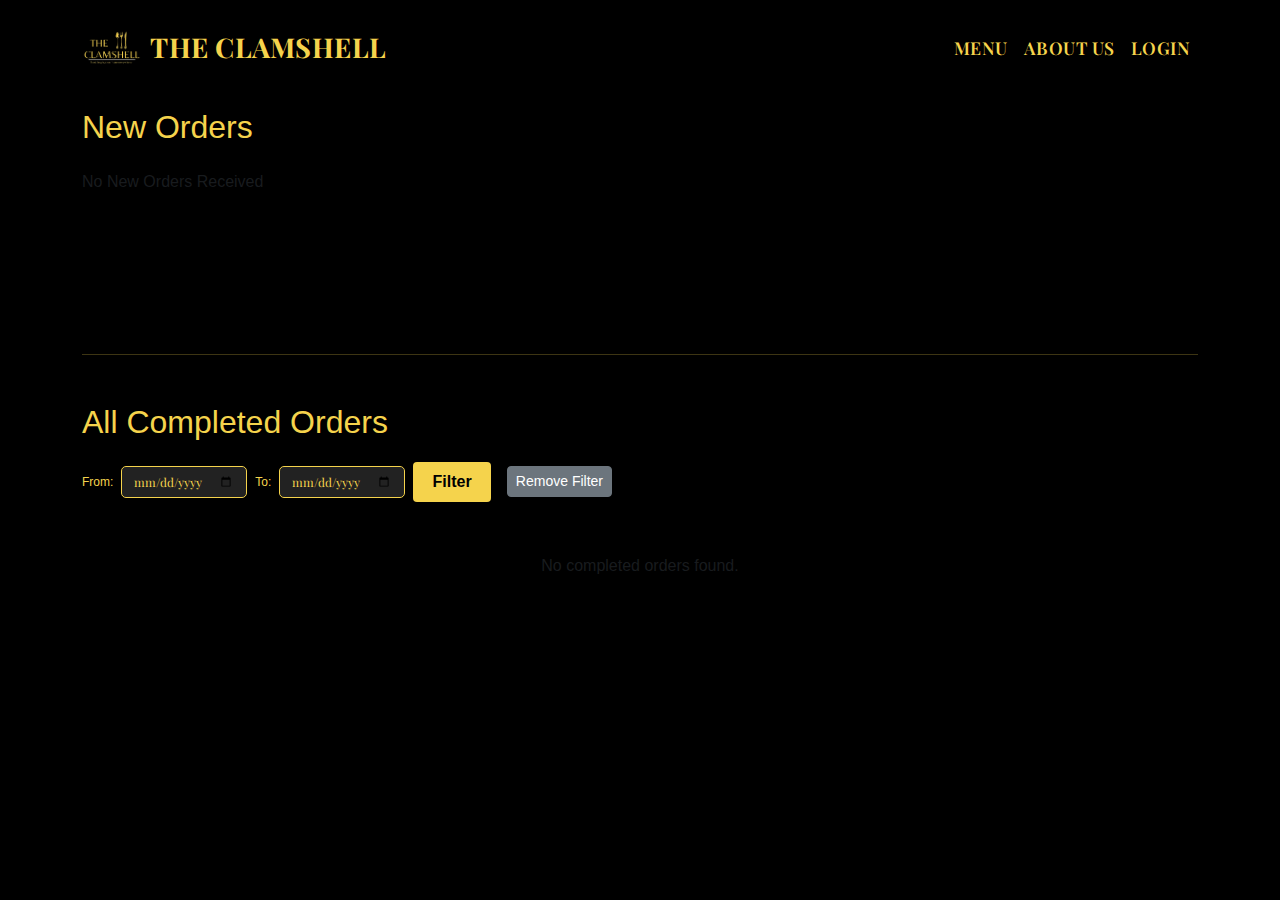
<file: Site Design 2/orders.html>
<!DOCTYPE html>
<html lang="en">
<head>
  <meta charset="UTF-8">
  <meta name="viewport" content="width=device-width, initial-scale=1.0">
  <link rel="icon" href="img/logo 2.jpg" type="image/png">
  <title>Orders | Clamshell</title>

  
  <link href="https://cdn.jsdelivr.net/npm/bootstrap@5.3.0/dist/css/bootstrap.min.css" rel="stylesheet">

    <!-- Bootstrap 5 CSS -->
    <link href="https://cdn.jsdelivr.net/npm/bootstrap@5.3.0-alpha3/dist/css/bootstrap.min.css" rel="stylesheet">

    <!-- FontAwesome -->
    <link href="https://cdnjs.cloudflare.com/ajax/libs/font-awesome/6.5.0/css/all.min.css" rel="stylesheet">
  
    <!-- Custom CSS -->
    <link rel="stylesheet" href="style.css">
  
    <link href="https://fonts.googleapis.com/css2?family=Playfair+Display:wght@700&display=swap" rel="stylesheet">
  </head>



<body>

     <!-- Navbar -->
  <nav class="navbar navbar-expand-lg fixed-top custom-navbar">
    <div class="container position-relative">
      <!-- Logo -->
      <a class="navbar-brand d-flex align-items-center" href="index.html">
        <img src="img/logo_2-removebg-preview.png" alt="Logo" class="logo-img me-2">
        <span class="logo-text">The Clamshell</span>
      </a>
  
      <!-- Hamburger Icon -->
      <button class="navbar-toggler text-warning border-0" type="button" data-bs-toggle="collapse" data-bs-target="#navbarContent">
        <i class="fas fa-bars"></i>
      </button>
  
      <!-- Dropdown Menu -->
      <div class="collapse navbar-collapse justify-content-end" id="navbarContent">
        <ul class="navbar-nav align-items-center">
          <li class="nav-item"><a class="nav-link" href="menu.html">Menu</a></li>
          <li class="nav-item"><a class="nav-link" href="aboutus.html">About Us</a></li>
<!-- My Cart and Contact Us will be dynamically hidden based on user role -->
<li class="nav-item d-none" id="myCartLink">
  <a class="nav-link" href="#">My Cart</a>
</li>

<li class="nav-item d-none" id="contactUsLink">
  <a class="nav-link" href="#">Contact Us</a>
</li>

<!-- Orders Page Link (Hidden by default, shown on admin login) -->
<li class="nav-item d-none" id="ordersLink">
  <a class="nav-link" href="/orders">
      Orders
      <span class="badge bg-danger" id="orderBadge" style="display: none;">0</span> <!-- Notification Badge -->
  </a>
</li>

          <li class="nav-item login-item">
            <a class="nav-link" data-bs-toggle="modal" data-bs-target="#loginModal">Login</a>
          </li>
          
        </ul>
      </div>
    </div>
  </nav>



  

  <div class="container py-5">
    <h2 class="mb-4">New Orders</h2>
    <div id="newOrdersContainer">
      <p class="text-muted" id="noNewOrders">No New Orders Received</p>
      <!-- New Order tiles injected here -->
       <!-- Orders container -->
       <div id="pendingOrders" class="orders-container"></div>





  </div>
    </div>

    <div class="container py-5">
    <hr class="my-5" style="border-color: #f5d34c;">

    <h2 class="mb-3">All Completed Orders</h2>
    <div class="d-flex date-filter mb-3">
        <label for="startDate">From:</label>
        <input type="date" id="startDate" class="form-control form-control-sm">
        <label for="endDate">To:</label>
        <input type="date" id="endDate" class="form-control form-control-sm">
        <button class="btn btn-sm btn-warning" onclick="filterCompletedOrders()">Filter</button>
        <button class="btn btn-sm btn-secondary ms-2" onclick="removeFilter()">Remove Filter</button>
      </div>
      
      <div id="completedOrders" class="d-flex flex-column align-items-center gap-3 mt-5"></div>

      <!-- Completed Order tiles injected here -->
    
  </div>

  <!-- Confirmation Modal -->
  <div class="modal fade" id="confirmationModal" tabindex="-1" aria-labelledby="confirmationModalLabel" aria-hidden="true">
    <div class="modal-dialog">
      <div class="modal-content bg-dark text-warning">
        <div class="modal-header">
          <h5 class="modal-title" id="confirmationModalLabel">Confirm Action</h5>
          <button type="button" class="btn-close btn-close-white" data-bs-dismiss="modal" aria-label="Close"></button>
        </div>
        <div class="modal-body" id="confirmationMessage"></div>
        <div class="modal-footer">
          <button type="button" class="btn btn-secondary" data-bs-dismiss="modal">Cancel</button>
          <button type="button" class="btn btn-warning" id="confirmBtn">Confirm</button>
        </div>
      </div>
    </div>
  </div>


<!-- Cancel Confirmation Modal -->
<div class="modal fade" id="cancelConfirmModal" tabindex="-1" aria-hidden="true">
    <div class="modal-dialog modal-dialog-centered">
      <div class="modal-content text-white bg-dark">
        <div class="modal-header">
          <h5 class="modal-title">Cancel Order</h5>
          <button type="button" class="btn-close btn-close-white" data-bs-dismiss="modal"></button>
        </div>
        <div class="modal-body">
          Are you sure you want to cancel this order?
        </div>
        <div class="modal-footer">
          <button type="button" class="btn btn-outline-light" data-bs-dismiss="modal">No</button>
          <button type="button" class="btn btn-danger" id="confirmCancelBtn">Yes, Cancel</button>
        </div>
      </div>
    </div>
  </div>
  
  <div id="flashMessage" class="alert d-none text-center fw-bold" style="position: fixed; top: 80px; left: 50%; transform: translateX(-50%); z-index: 1050;"></div>


  <!-- View Order Modal -->
<div class="modal fade" id="viewOrderModal" tabindex="-1" aria-labelledby="viewOrderModalLabel" aria-hidden="true">
    <div class="modal-dialog modal-lg modal-dialog-scrollable">
      <div class="modal-content" style="background-color: #111; color: #f5d34c;">
        <div class="modal-header border-0">
          <h5 class="modal-title" id="viewOrderModalLabel">Order Details</h5>
          <button type="button" class="btn-close btn-close-white" data-bs-dismiss="modal" aria-label="Close"></button>
        </div>
        <div class="modal-body">
          <div id="viewOrderContent"></div>
        </div>
      </div>
    </div>
  </div>

  
<!-- Delete Order Confirmation Modal -->
<div class="modal fade" id="deleteOrderConfirmModal" tabindex="-1" aria-labelledby="deleteOrderConfirmModalLabel" aria-hidden="true">
    <div class="modal-dialog">
      <div class="modal-content" style="background-color: #111; color: #f5d34c;">
        <div class="modal-header border-0">
          <h5 class="modal-title" id="deleteOrderConfirmModalLabel">Confirm Deletion</h5>
          <button type="button" class="btn-close btn-close-white" data-bs-dismiss="modal" aria-label="Close"></button>
        </div>
        <div class="modal-body">
          <p>To delete this order, please enter your admin credentials.</p>
          <div class="mb-3">
            <label for="adminEmail" class="form-label">Admin Email</label>
            <input type="email" class="form-control" id="adminEmail" required>
          </div>
          <div class="mb-3">
            <label for="adminPassword" class="form-label">Admin Password</label>
            <input type="password" class="form-control" id="adminPassword" required>
          </div>
        </div>
        <div class="modal-footer border-0">
          <button type="button" class="btn btn-secondary" data-bs-dismiss="modal">Cancel</button>
          <button type="button" class="btn btn-danger" id="confirmDeleteOrderBtn">Confirm Delete</button>
        </div>
      </div>
    </div>
  </div>
  

  <script>
    // Change navbar color on scroll
    window.addEventListener('scroll', function () {
      const navbar = document.querySelector('.custom-navbar');
      if (window.scrollY > 50) {
        navbar.classList.add('scrolled-navbar');
      } else {
        navbar.classList.remove('scrolled-navbar');
      }
    });
  
    // Global variables
    let cancelTargetOrderId = null;
    let cancelModal = null;
  
    // Cancel Order Function (global)
    window.cancelOrder = function (orderId) {
      cancelTargetOrderId = orderId;
      if (cancelModal) cancelModal.show();
    };
  
    // Add Order to UI (global)
    window.addOrderToUI = function (orderData, isCompleted = false) {
      const container = document.getElementById(isCompleted ? 'completedOrders' : 'pendingOrders');
      if (!container) return console.error('Container not found');
  
      const orderTile = document.createElement('div');
      orderTile.className = 'order-card shadow-lg';
      orderTile.innerHTML = `
        <div class="order-header">Order #${orderData.orderId}</div>
        <div class="order-items">
          ${orderData.foods.map(item => `
            <div class="order-item">
              <span>${item.sku}</span>
              <span>${item.name}</span>
              <span>LKR${item.price}</span>
              <span>${item.quantity}</span>
              <span>LKR${item.price * item.quantity}</span>
            </div>
          `).join('')}
        </div>
        <div class="order-customer">
          <p><strong>Name:</strong> ${orderData.customer.name}</p>
          <p><strong>Address:</strong> ${orderData.customer.address}</p>
          <p><strong>Contact:</strong> ${orderData.customer.phone}</p>
          <p><strong>Email:</strong> ${orderData.customer.email}</p>
          <p><strong>Timestamp:</strong> ${orderData.timestamp}</p>
        </div>
        <div class="order-actions">
          ${
            isCompleted
              ? `<button class="btn btn-danger" onclick="deleteOrder('${orderData.orderId}')">Delete Order</button>`
              : `
                <button class="btn btn-success me-2" onclick="completeOrder('${orderData.orderId}')">Order is Completed</button>
                <button class="btn btn-outline-danger" onclick="cancelOrder('${orderData.orderId}')">Order is Cancelled</button>
              `
          }
        </div>
      `;
  
      container.prepend(orderTile);
    };
  
    // Simulate Order (global)
    window.simulateOrder = function () {
      const mockOrder = {
        orderId: 'ORD' + Date.now(),
        foods: [
          { sku: 'F001', name: 'Lobster Bisque', price: 499, quantity: 2 },
          { sku: 'F002', name: 'Crab Cakes', price: 299, quantity: 1 }
        ],
        customer: {
          name: 'John Doe',
          address: '123 Beachside Ave',
          phone: '9876543210',
          email: 'john@example.com'
        },
        timestamp: new Date().toLocaleString()
      };
  
      let orders = JSON.parse(localStorage.getItem('orders')) || [];
      orders.unshift(mockOrder);
      localStorage.setItem('orders', JSON.stringify(orders));
  
      if (typeof addOrderToUI === 'function') {
        addOrderToUI(mockOrder);
      }
    };
  
    // Flash message (global)
    function showFlashMessage(message, type = 'success') {
      const flash = document.getElementById('flashMessage');
      flash.textContent = message;
      flash.classList.remove('d-none');
  
      if (type === 'danger') {
        flash.style.backgroundColor = '#8b0000';
        flash.style.color = '#fff';
      } else {
        flash.style.backgroundColor = '#000';
        flash.style.color = '#f5d34c';
      }
  
      setTimeout(() => {
        flash.classList.add('d-none');
      }, 5000);
    }
  
    // DOM Ready Logic
    document.addEventListener('DOMContentLoaded', function () {
      const savedUser = JSON.parse(localStorage.getItem('loggedInUser'));
  
      if (savedUser) {
        updateNavbar(savedUser);
      } else {
        if (window.location.pathname !== "/orders") {
          showLoginButton();
        } else {
          window.location.href = 'index.html';
          localStorage.setItem('flashMessage', 'You need to be logged in as Admin to view this page.');
        }
      }
  
      // Setup cancel modal
      cancelModal = new bootstrap.Modal(document.getElementById('cancelConfirmModal'));
  
      document.getElementById('confirmCancelBtn')?.addEventListener('click', function () {
        if (!cancelTargetOrderId) return;
  
        let orders = JSON.parse(localStorage.getItem('orders')) || [];
        orders = orders.filter(order => order.orderId !== cancelTargetOrderId);
        localStorage.setItem('orders', JSON.stringify(orders));
  
        showFlashMessage("Order cancelled successfully.", "danger");
        cancelTargetOrderId = null;
        cancelModal.hide();
        location.reload();
      });
  
      // Login form
      document.getElementById('loginForm')?.addEventListener('submit', function (e) {
        e.preventDefault();
        const email = document.getElementById('email').value.trim();
        const password = document.getElementById('password').value.trim();
  
        const users = [
          { email: 'admin@clamshell.com', password: 'admin123', role: 'admin' },
          { email: 'user@clamshell.com', password: 'user123', role: 'customer' }
        ];
  
        const user = users.find(u => u.email === email && u.password === password);
  
        if (user) {
          localStorage.setItem('loggedInUser', JSON.stringify(user));
          updateNavbar(user);
  
          const loginModal = bootstrap.Modal.getInstance(document.getElementById('loginModal'));
          loginModal.hide();
        } else {
          alert('Invalid email or password!');
        }
      });
    });
  
    // Show login button if needed
    function showLoginButton() {
      const loginItem = document.querySelector('.navbar-nav .login-item');
      if (loginItem) loginItem.classList.remove('d-none');
    }
  
    // Update navbar based on user
    function updateNavbar(user) {
      const nav = document.querySelector('.navbar-nav');
      const loginItem = document.querySelector('.navbar-nav .login-item');
      const myCartLink = document.getElementById('myCartLink');
      const contactUsLink = document.getElementById('contactUsLink');
      const ordersLink = document.getElementById('ordersLink');
      const orderBadge = document.getElementById('orderBadge');
  
      if (loginItem) loginItem.remove();
  
      myCartLink?.classList.add('d-none');
      contactUsLink?.classList.add('d-none');
      ordersLink?.classList.add('d-none');
  
      if (user.role === 'admin') {
        ordersLink?.classList.remove('d-none');
        orderBadge?.classList.remove('d-none');
        orderBadge.textContent = 3;
      }
  
      if (user.role === 'customer') {
        myCartLink?.classList.remove('d-none');
        contactUsLink?.classList.remove('d-none');
      }
  
      const dropdown = document.createElement('li');
      dropdown.className = 'nav-item dropdown';
      dropdown.innerHTML = `
        <a class="nav-link dropdown-toggle" href="#" role="button" data-bs-toggle="dropdown" aria-expanded="false">
            ${user.role === 'admin' ? 'Admin' : 'User'}
        </a>
        <ul class="dropdown-menu dropdown-menu-end">
            <li><a class="dropdown-item" href="#">View Profile</a></li>
            <li><a class="dropdown-item" href="#" id="logoutBtn">Log out</a></li>
        </ul>
      `;
      nav.appendChild(dropdown);
  
      dropdown.querySelector('#logoutBtn').addEventListener('click', function (e) {
        e.preventDefault();
        localStorage.removeItem('loggedInUser');
        localStorage.setItem('flashMessage', 'You have been logged out.');
        window.location.href = 'index.html';
      });
    }


    // ✅ Move order from pending to completed
window.completeOrder = function (orderId) {
  let orders = JSON.parse(localStorage.getItem('orders')) || [];
  const targetIndex = orders.findIndex(order => order.orderId === orderId);
  if (targetIndex === -1) return;

  const completedOrders = JSON.parse(localStorage.getItem('completedOrders')) || [];
  completedOrders.unshift(orders[targetIndex]);
  localStorage.setItem('completedOrders', JSON.stringify(completedOrders));

  orders.splice(targetIndex, 1);
  localStorage.setItem('orders', JSON.stringify(orders));

  showFlashMessage("Order marked as completed.");
  location.reload(); // reload to refresh UI
};

// ✅ Show completed orders on page load
document.addEventListener('DOMContentLoaded', function () {
  const completedOrders = JSON.parse(localStorage.getItem('completedOrders')) || [];
  completedOrders.forEach(order => addCompletedOrderToUI(order));
});

// ✅ Add completed order card to UI
function addCompletedOrderToUI(order) {
  const container = document.getElementById('completedOrders');
  if (!container) return;

  const totalPrice = order.foods.reduce((sum, item) => sum + (item.price * item.quantity), 0);

  const card = document.createElement('div');
  card.className = 'd-flex justify-content-between align-items-center border rounded p-3 shadow';
  card.style.backgroundColor = '#222';
  card.style.color = '#f5d34c';
  card.style.width = '80%';
  card.innerHTML = `
    <div>
      <p><strong>Order #:</strong> ${order.orderId}</p>
      <p><strong>Name:</strong> ${order.customer.name}</p>
      <p><strong>Total:</strong> LKR${totalPrice}</p>
      <p><strong>Date:</strong> ${order.timestamp}</p>
    </div>
    <div class="d-flex flex-column gap-2">
      <button class="btn btn-outline-light" onclick="viewOrder('${order.orderId}')">View Order</button>
      <button class="btn btn-danger" onclick="deleteOrder('${order.orderId}', true)">Delete Order</button>
    </div>
  `;
  container.appendChild(card);
}

// ✅ View Order modal
window.viewOrder = function (orderId) {
  const completedOrders = JSON.parse(localStorage.getItem('completedOrders')) || [];
  const order = completedOrders.find(o => o.orderId === orderId);
  if (!order) return;

  const totalPrice = order.foods.reduce((sum, item) => sum + (item.price * item.quantity), 0);

  const content = `
    <h5 class="mb-3">Customer Info</h5>
    <p><strong>Name:</strong> ${order.customer.name}</p>
    <p><strong>Address:</strong> ${order.customer.address}</p>
    <p><strong>Phone:</strong> ${order.customer.phone}</p>
    <p><strong>Email:</strong> ${order.customer.email}</p>
    <p><strong>Date:</strong> ${order.timestamp}</p>

    <h5 class="mt-4 mb-3">Ordered Items</h5>
    <div class="border p-2">
      ${order.foods.map(item => `
        <div class="d-flex justify-content-between">
          <span><strong>${item.name}</strong> (SKU: ${item.sku})</span>
          <span>Qty: ${item.quantity}</span>
          <span>each: LKR${item.price} </span>
          <span>Total: LKR${item.price * item.quantity}</span>
        </div>
      `).join('')}
    </div>

    <h5 class="mt-4">Total Price: LKR${totalPrice}</h5>
  `;

  document.getElementById('viewOrderContent').innerHTML = content;
  const modal = new bootstrap.Modal(document.getElementById('viewOrderModal'));
  modal.show();
};

// ✅ Delete completed order
// ✅ Variable to store the target order ID for deletion
let targetOrderIdForDeletion = null;

// ✅ Open confirmation modal when "Delete Order" button is clicked
window.deleteOrder = function (orderId, isCompleted = false) {
  targetOrderIdForDeletion = orderId;
  const deleteModal = new bootstrap.Modal(document.getElementById('deleteOrderConfirmModal'));
  deleteModal.show();
};

// ✅ Handle the confirmation of deletion
document.getElementById('confirmDeleteOrderBtn').addEventListener('click', function () {
  const adminEmail = document.getElementById('adminEmail').value.trim();
  const adminPassword = document.getElementById('adminPassword').value.trim();

  const savedUser = JSON.parse(localStorage.getItem('loggedInUser'));

  if (!savedUser || savedUser.role !== 'admin' || adminEmail !== savedUser.email || adminPassword !== savedUser.password) {
    alert('Incorrect admin credentials. Order deletion failed.');
    return;
  }

  // If credentials match, proceed with deletion
  let orders = JSON.parse(localStorage.getItem('completedOrders')) || [];
  orders = orders.filter(order => order.orderId !== targetOrderIdForDeletion);
  localStorage.setItem('completedOrders', JSON.stringify(orders));

  showFlashMessage("Order deleted successfully.", "danger");
  targetOrderIdForDeletion = null; // Reset target after deletion

  // Close the modal
  const deleteModal = bootstrap.Modal.getInstance(document.getElementById('deleteOrderConfirmModal'));
  deleteModal.hide();

  location.reload(); // reload to refresh UI
});



document.addEventListener('DOMContentLoaded', function () {
  const orders = JSON.parse(localStorage.getItem('orders')) || [];

  // Filter for only pending orders (you can use your own condition to identify pending orders)
  const pendingOrdersList = orders.filter(order => order.status !== 'completed' && order.status !== 'cancelled');

  const newOrdersContainer = document.getElementById('newOrdersContainer');
  const noOrdersMessage = document.getElementById('noNewOrders');
  const pendingOrdersContainer = document.getElementById('pendingOrders');

  // Check if there are any pending orders
  if (pendingOrdersList.length === 0) {
    pendingOrdersContainer.style.display = 'none'; // Hide the Pending Orders section if empty
    noOrdersMessage.style.display = 'block'; // Show "No New Orders" message
  } else {
    noOrdersMessage.style.display = 'none'; // Hide the message
    pendingOrdersContainer.style.display = 'block'; // Show the container

    // Populate the UI with pending orders
    pendingOrdersList.forEach(order => {
      addOrderToUI(order);
    });
  }
});






//simulateOrder(); // Call this function to simulate an order for testing purposes
// Simulate Order - globally accessible
window.simulateOrder = function () {
  const mockOrder = {
    orderId: 'ORD' + Date.now(),
    foods: [
      { sku: 'F001', name: 'Lobster Bisque', price: 499, quantity: 2 },
      { sku: 'F002', name: 'Crab Cakes', price: 299, quantity: 1 }
    ],
    customer: {
      name: 'Imadh Careem',
      address: 'No S-47, Tzu-Chi',
      phone: '077-1234567',
      email: 'imadh@matrixlabs.lk'
    },
    timestamp: new Date().toLocaleString()
  };

  let orders = JSON.parse(localStorage.getItem('orders')) || [];
  orders.unshift(mockOrder);
  localStorage.setItem('orders', JSON.stringify(orders));

  // Immediately add to UI
  if (typeof addOrderToUI === 'function') {
    addOrderToUI(mockOrder);
  }

  // Update UI visibility
  document.getElementById('noNewOrders').style.display = 'none';
  document.getElementById('pendingOrders').style.display = 'block';
};



// Filter Completed Orders by Date
let allCompletedOrders = JSON.parse(localStorage.getItem('completedOrders')) || [];

function renderCompletedOrders(orders) {
  const container = document.getElementById('completedOrders');
  container.innerHTML = '';

  if (orders.length === 0) {
    container.innerHTML = `<p class="text-muted">No completed orders found.</p>`;
    return;
  }

  orders.forEach(order => addCompletedOrderToUI(order));
}

window.filterCompletedOrders = function () {
  const startDate = document.getElementById('startDate').value;
  const endDate = document.getElementById('endDate').value;

  const filtered = allCompletedOrders.filter(order => {
    const orderDate = new Date(order.timestamp).setHours(0, 0, 0, 0);
    const from = startDate ? new Date(startDate).setHours(0, 0, 0, 0) : null;
    const to = endDate ? new Date(endDate).setHours(23, 59, 59, 999) : null;

    return (!from || orderDate >= from) && (!to || orderDate <= to);
  });

  renderCompletedOrders(filtered);
};

window.removeFilter = function () {
  renderCompletedOrders(allCompletedOrders);
};

// Your simulateOrder, filterCompletedOrders, removeFilter, renderCompletedOrders etc.

document.addEventListener('DOMContentLoaded', () => {
  allCompletedOrders = JSON.parse(localStorage.getItem('completedOrders')) || [];
  renderCompletedOrders(allCompletedOrders);
});



document.addEventListener('DOMContentLoaded', function () {
    const user = JSON.parse(localStorage.getItem('loggedInUser'));
    const ordersLink = document.getElementById('ordersLink');
    const orderBadge = document.getElementById('orderBadge');

    if (user && user.role === 'admin') {
        // Show the Orders link
        if (ordersLink) ordersLink.classList.remove('d-none');

        // Fetch orders and update badge
        const orders = JSON.parse(localStorage.getItem('orders')) || [];

        if (orderBadge) {
            if (orders.length > 0) {
                orderBadge.textContent = orders.length;
                orderBadge.style.display = 'inline-block';
            } else {
                orderBadge.style.display = 'none';
            }
        }
    } else {
        if (ordersLink) ordersLink.classList.add('d-none');
    }
});




(function () {
    const originalSimulateOrder = window.simulateOrder;

    if (typeof originalSimulateOrder === 'function') {
        window.simulateOrder = function (...args) {
            const result = originalSimulateOrder.apply(this, args);
            // Call badge updater right after simulateOrder runs
            if (typeof window.updateOrderBadge === 'function') {
                window.updateOrderBadge();
            }
            return result;
        };
    }
})();



  </script>
  

 
<!-- Include AOS (Animate on Scroll) -->
<link href="https://cdn.jsdelivr.net/npm/aos@2.3.4/dist/aos.css" rel="stylesheet">
<script src="https://cdn.jsdelivr.net/npm/aos@2.3.4/dist/aos.js"></script>

  <!-- Bootstrap JS -->
  <script src="https://cdn.jsdelivr.net/npm/bootstrap@5.3.0-alpha3/dist/js/bootstrap.bundle.min.js"></script>

  <!-- jQuery (optional, if you need) -->
  <script src="https://code.jquery.com/jquery-3.7.1.min.js"></script>
</body>
</html>
</file>
<file: Site Design 2/style.css>
/* General Page Setup */
body {
  margin: 0;
  padding: 0;
  overflow-x: hidden;
  background-color: #000;
}

/* Navbar General */
.custom-navbar {
  background-color: transparent;
  transition: background-color 0.3s ease;
  padding: 0.8rem 1rem;
  z-index: 1000; /* Lower than modal */
}

.navbar {
  font-family: 'Playfair Display', serif;
  font-weight: bold;
  display: flex;
  align-items: center;
  justify-content: space-between;
}

/* Logo and Links */
.navbar-brand,
.navbar-nav .nav-link {
  color: #f5d34c !important;
  font-weight: 600;
  font-size: 1.1rem;
  text-transform: uppercase;
  letter-spacing: 0.5px;
}

.logo-img {
  width: 60px;
  height: 60px;
  object-fit: contain;
}

.logo-text {
  color: #f5d34c;
  font-weight: 700;
  font-size: 1.7rem;
  white-space: nowrap;
}

/* Navbar Links Hover */
.navbar-nav .nav-link:hover {
  color: #fff !important;
}

/* Navbar Toggler (Hamburger) */
.navbar-toggler {
  font-size: 1.5rem;
  border: none;
  background: none;
  z-index: 1030;
}

.scrolled-navbar {
  background-color: #000 !important;
  transition: background-color 0.3s ease;
  box-shadow: 0 2px 10px rgba(0, 0, 0, 0.6);
}


/* --- Mobile Screen (≤991px) --- */
@media (max-width: 991.98px) {
  .navbar .container {
    display: flex;
    justify-content: space-between;
    align-items: center;
    position: relative;
  }

  .navbar-toggler {
    order: 1;
  }

  .navbar-brand {
    order: 2;
    margin-left: auto;
    margin-right: auto;
    position: relative;
    top: 0;
    transform: none;
  }

  .navbar-collapse {
    background-color: rgba(0, 0, 0, 0.95);
    backdrop-filter: blur(10px);
    border-radius: 0 0 10px 10px;
    text-align: center;
    transition: all 0.4s ease;
    position: absolute;
    top: 70px; /* below the navbar row */
    left: 0;
    right: 0;
    z-index: 100;
  }

  .navbar-nav {
    width: 100%;
    margin-top: 1rem;
  }
}

.custom-navbar:hover:not(.scrolled-navbar) {
  background-color: #000;
}




/* Modal Backdrop and Dialog */
.modal-backdrop {
  z-index: 1050 !important;
}

.modal-dialog {
  z-index: 1060 !important;
}

/* Login Modal Styling */
.custom-modal {
  background-color: #000;
  color: #f5d34c;
  border: 1px solid #f5d34c;
}

.custom-modal .modal-header,
.custom-modal .modal-footer {
  border-color: #f5d34c;
}

.custom-modal .form-control {
  background-color: transparent;
  color: #f5d34c;
  border: 1px solid #f5d34c;
}

.custom-modal .btn-close-warning {
  filter: invert(84%) sepia(30%) saturate(800%) hue-rotate(2deg) brightness(105%) contrast(95%);
  background-color: transparent;
  border: none;
}

.signup-link {
  color: #f5d34c;
  font-weight: bold;
  text-decoration: underline;
}

.modal-backdrop {
  z-index: 1050 !important;
}

.modal {
  z-index: 1060 !important;
}


/* Dropdown toggle text color */
.navbar .dropdown-toggle {
  color: #f5d34c !important;
}

/* Dropdown menu styling */
.navbar .dropdown-menu {
  background-color: black;
  border: 1px solid #f5d34c;
}

/* Dropdown items */
.navbar .dropdown-menu .dropdown-item {
  color: #f5d34c;
}

/* Hover & active states */
.navbar .dropdown-menu .dropdown-item:hover,
.navbar .dropdown-menu .dropdown-item:focus,
.navbar .dropdown-menu .dropdown-item.active {
  background-color: white;
  color: black !important;
}

/* Remove default list styles from the login item */
#loginModal .modal-header li {
  list-style-type: none;  /* Removes bullet point */
  margin: 0;  /* Optional: removes any margin that might be applied */
}


/* End of Login Modal Styling */


  /* Hero Section */

  /* Hero Section Styling */
.hero-section {
    position: relative;
    background-size: cover;
    background-position: center;
    height: 100vh; /* Full screen height */
    padding: 50px 15px; /* Margin on all sides */
    /*color: #f5d34c;*/ /* Text color matching secondary color */
    overflow: hidden; /* Prevent overflow */
  }
  
  .hero-overlay {
    position: absolute;
    top: 0;
    left: 0;
    right: 0;
    bottom: 0;
    background: rgba(0, 0, 0, 0.5); /* Dark overlay for contrast */
    display: flex;
    align-items: center;
    justify-content: center;
    animation: fadeIn 1s ease-out;
  }
  
  .container {
    position: relative;
    z-index: 1;
    animation: slideUp 1s ease-out; /* Slide up effect for container */
  }
  
  .hero-title, .hero-subtitle, .hero-buttons {
    opacity: 0; /* Start with text hidden */
    transform: translateY(50px); /* Start from below */
    animation: slideInUp 1s forwards; /* Slide-in animation */
  }
  
  .hero-title {
    font-size: 3rem;
    font-weight: bold;
    margin-bottom: 20px;
    animation-delay: 0.3s; /* Delay for the title */
    color: #f5d34c;
  }
  
  .hero-subtitle {
    font-size: 1.25rem;
    margin-bottom: 30px;
    animation-delay: 0.6s; /* Delay for the subtitle */
    color: #fff;
  }
  
  .hero-buttons {
    display: flex;
    justify-content: center;
    gap: 10px;
    animation-delay: 1s; /* Delay for the buttons */
  }
  
  .hero-buttons a {
    display: inline-block;
    padding: 12px 30px;
    margin: 10px;
    border-radius: 5px;
    font-size: 1.1rem;
    text-decoration: none;
    opacity: 0;
    transform: translateY(50px); /* Start from below */
    animation: slideInUp 1s forwards;
  }
  
  .hero-buttons .btn-order {
    /*background-color: #f5d34c;
    color: #000;
    border: none;*/

    background-color: transparent;
    border: 1px solid #f5d34c;
    color: #f5d34c;
  }
  
  .hero-buttons .btn-reservations {
    /*background-color: #222; 
    color: #f5d34c;
    border: none;*/

    background-color: transparent;
    border: 1px solid #f5d34c;
    color: #f5d34c;
  }
  
  .hero-buttons .btn-bookevent {
    background-color: transparent;
    border: 1px solid #f5d34c;
    color: #f5d34c;
  }
  
  .hero-buttons a:hover {
    opacity: 0.8;
  }
  
  /* Responsive Design for smaller screens */
  @media (max-width: 768px) {
    .hero-title {
      font-size: 2.5rem;
    }
  
    .hero-subtitle {
      font-size: 1rem;
    }
  
    .hero-buttons a {
      padding: 10px 25px;
      font-size: 1rem;
    }
  }
  
  /* Slide-In Keyframes */
  @keyframes slideInUp {
    0% {
      opacity: 0;
      transform: translateY(50px);
    }
    100% {
      opacity: 1;
      transform: translateY(0);
    }
  }
  
  @keyframes slideUp {
    0% {
      opacity: 0;
      transform: translateY(50px);
    }
    100% {
      opacity: 1;
      transform: translateY(0);
    }
  }
  
  @keyframes fadeIn {
    0% {
      opacity: 0;
    }
    100% {
      opacity: 1;
    }
  }
  

  /* Online Reservation Modal Section */
/* General Modal Styles */
.modal {
    display: none; /* Hidden by default */
    position: fixed; /* Stay in place */
    z-index: 1; /* Sit on top */
    left: 0;
    top: 0;
    width: 100%; /* Full width */
    height: 100%; /* Full height */
    overflow: auto; /* Enable scroll if needed */
    background-color: rgba(0, 0, 0, 0.5); /* Black w/ opacity */
  }
  
  /* Modal Content */
  .modal-content {
    background-color: #333; /* Dark background for luxury feel */
    color: #f5d34c; /* Gold accent text */
    border-radius: 10px;
    margin: 10% auto; /* Center the modal */
    padding: 20px;
    width: 50%; /* Adjust based on preference */
    box-shadow: 0 4px 8px rgba(0, 0, 0, 0.1);
  }
  
  /* Modal Header with Close Button */
  .modal-header {
    display: flex;
    justify-content: flex-end; /* Align close button to right */
    align-items: center;
    border-bottom: 1px solid #f5d34c;
    padding-bottom: 10px;
    position: relative;
}

  .modal-header h2 {
    font-size: 1.5em;
    font-family: 'Playfair Display', serif;
    color: #f5d34c; /* Gold color for title */
    margin: 0;
  }
  
  /* Close Button */
  .close {
    position: absolute;
    top: 10px;
    right: 15px;
    color: #f5d34c;
    font-size: 2em;
    background: none;
    border: none;
    cursor: pointer;
    padding: 0;
}

  .close:hover,
  .close:focus {
    color: #ffcc00; /* Lighter gold on hover */
  }
  
  /* Form Inputs */
  input[type="text"],
  input[type="tel"],
  input[type="email"],
  input[type="date"],
  input[type="time"],
  input[type="number"] {
    width: 100%;
    padding: 12px;
    margin: 8px 0;
    border: 1px solid #f5d34c;
    border-radius: 5px;
    background-color: #222;
    color: #fff;
    font-size: 1em;
    font-family: 'Playfair Display', serif;
  }
  
  input[type="text"]:focus,
  input[type="tel"]:focus,
  input[type="email"]:focus,
  input[type="date"]:focus,
  input[type="time"]:focus,
  input[type="number"]:focus {
    border-color: #ffcc00; /* Lighter gold on focus */
    outline: none;
  }
  
  /* Submit Button */
  .btn-submit {
    background-color: #f5d34c;
    color: #222;
    padding: 10px 20px;
    border: none;
    border-radius: 5px;
    font-size: 1.2em;
    width: 100%;
    cursor: pointer;
  }
  
  .btn-submit:hover {
    background-color: #ffcc00; /* Light gold on hover */
    color: #222;
  }
  
  
  /* Thank You Message Styles */
  #thankYouMessage {
    text-align: center;
    font-size: 1.3em;
    color: #f5d34c;
    padding: 20px;
    display: none; /* Hidden initially */
  }
  
  #thankYouMessage h3 {
    font-size: 1.8em;
    font-family: 'Playfair Display', serif;
  }
  
  #thankYouMessage p {
    font-size: 1.2em;
  }

  @media (max-width: 767.98px) {
    .modal-content {
      width: 90%; /* Make it wider on mobile */
      margin: 20% auto; /* Adjust vertical centering if needed */
    }
  }
  
  
/* End of Modal Section */  


/* Book Event Section */

/* Book an Event Modal Styles */
#eventModal {
  display: none;
  position: fixed;
  z-index: 1;
  left: 0;
  top: 0;
  width: 100%;
  height: 100%;
  overflow: auto;
  background-color: rgba(0, 0, 0, 0.5);
}

#eventModal .modal-content {
  background-color: #333;
  color: #f5d34c;
  border-radius: 10px;
  margin: 10% auto;
  padding: 20px;
  width: 50%;
  box-shadow: 0 4px 8px rgba(0, 0, 0, 0.1);
  position: relative;
}

#eventModal .close {
  position: absolute;
  top: 10px;
  right: 15px;
  color: #f5d34c;
  font-size: 2em;
  background: none;
  border: none;
  cursor: pointer;
}

#eventModal .close:hover,
#eventModal .close:focus {
  color: #ffcc00;
}

#eventModal h2 {
  font-size: 1.5em;
  font-family: 'Playfair Display', serif;
  margin-top: 0;
}

#eventModal p {
  font-size: 1em;
  font-family: 'Playfair Display', serif;
}

/* Inputs */
#eventModal input[type="text"],
#eventModal input[type="tel"],
#eventModal input[type="email"],
#eventModal input[type="date"],
#eventModal input[type="time"],
#eventModal input[type="number"] {
  width: 100%;
  padding: 12px;
  margin: 8px 0;
  border: 1px solid #f5d34c;
  border-radius: 5px;
  background-color: #222;
  color: #fff;
  font-size: 1em;
  font-family: 'Playfair Display', serif;
}

#eventModal input:focus {
  border-color: #ffcc00;
  outline: none;
}

/* Date and time inline */
#eventModal .reservation-form > div {
  display: flex;
  gap: 10px;
  flex-wrap: wrap;
}

/* Submit Button */
#eventModal .btn-submit {
  background-color: #f5d34c;
  color: #222;
  padding: 10px 20px;
  border: none;
  border-radius: 5px;
  font-size: 1.2em;
  width: 100%;
  cursor: pointer;
}

#eventModal .btn-submit:hover {
  background-color: #ffcc00;
}

/* Thank You Message */
#eventThankYou {
  text-align: center;
  font-size: 1.3em;
  color: #f5d34c;
  padding: 20px;
}

#eventThankYou h3 {
  font-size: 1.8em;
  font-family: 'Playfair Display', serif;
}

#eventThankYou p {
  font-size: 1.2em;
}

/* Responsive */
@media (max-width: 767.98px) {
  #eventModal .modal-content {
    width: 90%;
    margin: 20% auto;
  }

  #eventModal .reservation-form > div {
    flex-direction: column;
  }
}


/* End of Booking Event Section */



/* Special Dish Section */
/* Our Special Dish Section - Enlarged Version */
.special-dish-section {
  background-color: #000;
  color: #f5d34c;
  padding: 5rem 2rem; /* more padding top & bottom */
}

.section-title {
  font-size: 3rem;
  font-weight: bold;
  color: #f5d34c;
  margin-bottom: 3rem;
}

.dish-card {
  border: 1px solid #f5d34c;
  background-color: #111;
  color: #f5d34c;
  max-width: 1100px;
  box-shadow: 0 0 20px rgba(245, 211, 76, 0.15);
  margin-top: 2rem;
  padding: 2rem;
}

.dish-img-container {
  flex: 1;
  min-width: 350px;
  max-width: 100%;
  padding-right: 1.5rem;
}

.dish-img {
  width: 100%;
  height: auto;
  object-fit: cover;
}

.dish-content {
  flex: 2;
  padding-left: 1.5rem;
}

.dish-name {
  color: #f5d34c;
  font-weight: bold;
  font-size: 2rem;
  margin-bottom: 1.5rem;
}

.dish-description {
  font-size: 1.2rem;
  line-height: 1.6;
  color: #fff;
}

.button-group {
  margin-top: 2rem;
}

.btn-warning {
  background-color: #f5d34c;
  border: none;
  color: #000;
  padding: 0.75rem 1.5rem;
  font-weight: 600;
  font-size: 1rem;
}

.btn-outline-warning {
  border: 1px solid #f5d34c;
  color: #f5d34c;
  padding: 0.75rem 1.5rem;
  font-weight: 600;
  font-size: 1rem;
}

@media (max-width: 768px) {
  .dish-card {
    flex-direction: column !important;
    text-align: center;
    padding: 1.5rem;
  }

  .dish-img-container {
    padding-right: 0;
    padding-bottom: 1rem;
  }

  .dish-content {
    padding-left: 0;
  }

  .button-group {
    display: flex;
    justify-content: center;
    flex-wrap: wrap;
  }

  .button-group .btn {
    margin: 0.5rem;
  }
}

/* End of Special Dish Section */



/* Featured dishes 3 cards section */
/* Featured Dishes Section */
.featured-dishes-section {
  background-color: #000;
  color: #f5d34c;
  padding: 5rem 2rem;
}

.featured-card {
  border: 1px solid #f5d34c;
  background-color: #111;
  color: #f5d34c;
  box-shadow: 0 0 15px rgba(245, 211, 76, 0.08);
}

.featured-card img {
  width: 100%;
  height: 200px; /* Fixed height for uniformity */
  object-fit: cover; /* Ensures images maintain aspect ratio */
  border-radius: 5px; /* Optional: add rounded corners */
}

.card-title {
  font-size: 1.4rem;
  font-weight: bold;
  color: #f5d34c;
}

.card-text {
  font-size: 1rem;
  color: #fff;
}

.btn-warning {
  background-color: #f5d34c;
  border: none;
  color: #000;
  font-weight: 600;
  font-size: 1rem;
  padding: 0.5rem 1.2rem;
}

.btn-outline-warning {
  border: 1px solid #f5d34c;
  color: #f5d34c;
  font-weight: 600;
  font-size: 1rem;
  padding: 0.5rem 1.2rem;
}

@media (max-width: 768px) {
  .featured-dishes-section {
    padding: 3rem 1rem;
  }

  .card-title {
    font-size: 1.3rem;
  }

  .card-text {
    font-size: 0.95rem;
  }

  .button-group .btn {
    margin: 0.3rem 0.3rem;
  }
}
/* End of Featured Dishes Section */


/* Find Us on Google Maps Section */
/* Find Us on Google Maps Section */
.find-us-section {
  background-color: #000;
  color: #f5d34c;
  padding: 5rem 2rem;
}

.find-us-section .section-title {
  font-size: 2.5rem;
  font-weight: bold;
  color: #f5d34c;
  text-align: center; /* Center the title */
}

.find-us-section .row {
  display: flex;
  justify-content: center;  /* Center the content horizontally */
  align-items: center;      /* Align content vertically */
}

.find-us-section iframe {
  border-radius: 8px; /* Optional: rounded corners for the map */
  width: 100%;
  max-width: 100%; /* Ensures the iframe doesn't overflow */
}

@media (max-width: 768px) {
  .find-us-section iframe {
    height: 300px; /* Adjust map height on smaller screens */
  }
}

/* End of Find Us on Google Maps Section */


/* Testimonial Section */
.testimonial-section {
  background-color: #000;
  padding: 4rem 2rem;
  color: #f5d34c;
}

.section-title {
  font-size: 2.2rem;
  font-weight: bold;
  margin-bottom: 3rem;
  color: #f5d34c;
}

.testimonial-cards-wrapper {
  display: flex;
  gap: 2rem;
  justify-content: space-between;
  flex-wrap: wrap;
}

.testimonial-card {
  flex: 1 1 30%;
  background-color: #111;
  border: 1px solid #f5d34c;
  padding: 2rem;
  box-sizing: border-box;
  min-width: 280px;
  transition: transform 0.3s ease;
}

.testimonial-text {
  font-size: 1rem;
  font-style: italic;
  margin-bottom: 1rem;
  color: #fff;
}

.testimonial-author {
  font-weight: bold;
  text-align: right;
  margin: 0;
  color: #f5d34c;
}

/* Scroll Animation */
.slide-in {
  opacity: 0;
  transform: translateY(50px);
  transition: all 0.6s ease-in-out;
}

.slide-in.visible {
  opacity: 1;
  transform: translateY(0);
}

/* Responsive */
@media (max-width: 768px) {
  .testimonial-cards-wrapper {
    flex-direction: column;
    gap: 1.5rem;
  }
}

/* End of Testimonial Section */


/* Footer Section */
.footer-section {
  background-color: #111;
  color: #f5d34c;
  padding: 3rem 2rem;
  text-align: left;
  
}

.footer-title {
  font-size: 1.4rem;
  font-weight: bold;
  color: #f5d34c;
}

.footer-left p, .footer-right p {
  font-size: 1rem;
  margin: 5px 0;
}

.footer-left p strong {
  font-size: 1.2rem;
  font-weight: bold;
}

.footer-middle {
  display: flex;
  flex-direction: column;
  align-items: center;
}

/* Footer Logo */
.footer-logo {
  max-width: 120px;  /* Adjusted size for smaller logo */
  margin-bottom: 1rem;
}
.footer-right p{
  color: #af955a;  /* Gold color for the text */
}

/* Matrix Logo */
.ml-logo {
  max-width: 120px;  /* Adjusted size for smaller logo */
  margin-bottom: 1rem;
  border-radius: 2px;  /* Optional: rounded corners for logo */
}


/* Social Media Icons */
/* Social Media Icons */
.social-icons {
  display: flex;
  justify-content: center;
  gap: 15px;
}

.social-icon {
  font-size: 1.5rem;
  color: #fff;
  width: 50px;  /* Equal width and height for perfect circle */
  height: 50px;  /* Equal width and height for perfect circle */
  display: flex;
  align-items: center;
  justify-content: center;
  padding: 10px;
  border-radius: 50%;  /* Perfect circle */
  border: 2px solid #f5d34c;
  transition: transform 0.3s ease, box-shadow 0.3s ease;
  text-decoration: none;  /* Remove underline */
}

.social-icon:hover {
  transform: scale(1.1);
  box-shadow: 0 0 10px #f5d34c;
}


/* Footer Layout for Responsive Design */
@media (max-width: 768px) {
  .footer-section {
    padding: 2rem;
  }
  .footer-left, .footer-middle, .footer-right {
    text-align: center;
    margin-bottom: 1rem;
  }
  .ml-logo {
    visibility: hidden; /* Hide the logo on mobile */
  }
}
/* End of Footer Section */



.flash-message {
  position: fixed;
  top: 10px;
  left: 50%;
  transform: translateX(-50%);
  background-color: black;
  color: #f5d34c; /* Gold color */
  padding: 10px 20px;
  border-radius: 5px;
  font-size: 16px;
  font-weight: bold;
  z-index: 9999;
  box-shadow: 0 4px 6px rgba(0, 0, 0, 0.2);
  transition: opacity 0.3s ease-in-out;
}

.flash-message.show {
  opacity: 1;
}

.flash-message.d-none {
  display: none;
}




/*----------------------------------------------------------------*/

/* Menu Page Styles */

body {
  background-color: #000;
  color: #f5d34c;
  font-family: 'Playfair Display', serif;
  padding-bottom: 50px;
}

.menu-title {
  font-size: 2.5rem;
  font-weight: bold;
  color: #f5d34c;
  margin-bottom: 1.5rem;
}

.category-buttons .btn {
  color: #000;
  background-color: #f5d34c;
  border: none;
  margin: 0.3rem;
  text-transform: uppercase;
  font-weight: bold;
}

.category-buttons .btn.active {
  background-color: #e4c73b;
}

.menu-section {
  background-color: #000;
  padding: 40px 20px;
  color: #f5d34c;
}

.category-title {
  text-align: center;
  font-size: 2rem;
  font-weight: bold;
  margin-bottom: 30px;
  color: #f5d34c;
  text-transform: uppercase;
  padding-top: 60px;
}

.menu-row {
  display: flex;
  flex-wrap: wrap;
  gap: 20px;
  justify-content: center;
}

.menu-card {
  background-color: #111;
  border: 1px solid #f5d34c;
  color: #f5d34c;
  width: 220px;
  padding: 20px;
  text-align: center;
  box-shadow: 0 0 8px rgba(245, 211, 76, 0.2);
}

.menu-card img {
  width: 100%;
  height: 150px;
  object-fit: cover;
  margin-bottom: 10px;
}

.menu-card h4 {
  font-size: 1.1rem;
  font-weight: bold;
  margin-bottom: 8px;
}

.menu-card p {
  font-size: 0.95rem;
  margin-bottom: 10px;
}

.menu-card .price {
  font-weight: 600;
  display: block;
  margin-bottom: 10px;
}

.menu-card .add-to-cart {
  background-color: #f5d34c;
  color: #000;
  padding: 8px 14px;
  border: none;
  cursor: pointer;
  font-weight: bold;
}

.menu-card .add-to-cart:hover {
  background-color: #e0c037;
}

/* Responsive */
@media (max-width: 768px) {
  .menu-row {
    flex-direction: column;
    align-items: center;
  }

  .menu-card {
    width: 90%;
  }
}



#deleteCategoryModal-backdrop {
  z-index: 1050 !important;
}

#deleteCategoryModal {
  z-index: 1055 !important;
}


/* End of Menu Page Styles */





/*-------------------------------------------------------------------*/

/* About Us Page Styles */

.about-us-section {
  background-color: black;
  color: #f5d34c;
}

.about-title {
  font-size: 2.5rem;
  color: #f5d34c;
  font-weight: bold;
  margin-top: 50px;
}

/* Add this to your existing CSS */

/* Ensure About Us title is below the navbar on mobile */
@media (max-width: 768px) {
  .about-title {
      margin-top: 50px; /* Adjust the space between the navbar and the title */
  }
}


.about-card {
  max-width: 1200px;
  background-color: #1c1c1c;
  border: 2px solid #f5d34c;
  border-radius: 20px;
  padding: 30px;
  margin: 0 auto;
  box-shadow: 0 8px 20px rgba(0, 0, 0, 0.6);
}

.about-card-title {
  font-size: 1.75rem;
  color: #f5d34c;
  font-weight: 700;
}

.about-img {
  width: 100%;
  max-width: 450px;
  object-fit: cover;
  border-radius: 15px;
}


.about-description {
  max-width: 600px;
  font-size: 1.1rem;
  line-height: 1.8;
  color: #fff;
}


/* OUR STAFF */
.section-title {
  font-size: 2.5rem;
  color: #f5d34c;
  font-weight: bold;
}

/* Container holding all staff cards */
.staff-cards-container {
  display: flex;
  flex-wrap: wrap;
  gap: 1.5rem; /* spacing between cards */
  justify-content: space-between; /* optional: center cards horizontally */
}

/* Individual staff card */
.staff-card {
  background-color: #000;
  border: 2px solid #f5d34c;
  color: #f5d34c;
  padding: 20px;
  border-radius: 15px;
  transition: transform 0.3s ease;
  position: relative;
  width: 100%;
  max-width: 300px;
  height: 100%;
  box-sizing: border-box;
  display: flex;
  flex-direction: column;
}



/* Hover animation */
.staff-card:hover {
  transform: translateY(-5px);
}

/* Image inside staff card */
.staff-card img {
  width: 100%;
  height: 200px; /* Fixed height for consistency */
  object-fit: cover; /* Ensures the image maintains aspect ratio */
  border-radius: 12px;
  margin-bottom: 15px;
}

.staff-card h6{
  color: darkgrey;
}

.staff-card p{
  color: #fff;
}


.staff-card .edit-icon,
.staff-card .delete-icon {
  position: absolute;
  top: 10px;
  font-size: 1.2rem;
  cursor: pointer;
  transition: color 0.3s;
}

/* Edit Icon (Gold) */
.staff-card .edit-icon {
  right: 35px;
  color: #f5d34c;
}

.staff-card .edit-icon:hover {
  color: white;
}

/* Delete Icon (Red) */
.staff-card .delete-icon {
  right: 10px;
  color: #dc3545;
}

.staff-card .delete-icon:hover {
  color: white;
}

.staff-flex-container {
  display: grid;
  grid-template-columns: repeat(auto-fit, minmax(250px, 1fr));
  gap: 20px;
  justify-items: center;
  max-width: 1300px;
  margin: 0 auto;
}


/* Add Card Container */
.add-card {
  border: 2px dashed #f5d34c;
  color: #f5d34c;
  padding: 40px 20px;
  cursor: pointer;
  text-align: center;
  margin: 0 auto; /* Ensures it's centered */
  display: flex;
  flex-direction: column;
  justify-content: center;
  align-items: center;
}

/* Icon inside Add Card */
.add-card i {
  font-size: 2rem;
  margin-bottom: 15px;
}

/* Hover Effect for Add Card */
.add-card:hover {
  background-color: #1a1a1a;
}

/* Button Style */
.btn-gold {
  background-color: #f5d34c;
  color: black;
  font-weight: bold;
  border: none;
}

.btn-gold:hover {
  background-color: #e5c22f;
}

/* Responsive Adjustments */
@media (max-width: 768px) {
  /* Ensures the add card takes up the full width on mobile */
  .add-card {
    width: 90%; /* Make it 90% of the screen width */
    padding: 30px 20px; /* Adjust padding for smaller screens */
  }

  /* Adjust the font size and margins for smaller screens */
  .add-card i {
    font-size: 1.5rem;
  }

  .add-card p {
    font-size: 0.9rem;
  }
}

/* Center the container on smaller screens */
@media (max-width: 576px) {
  .add-card {
    width: 100%;
    padding: 25px 15px;
  }
}


/* Delete Confirmation Modal */
/* Custom modal styles */
.modal-content {
  background-color: #1c1c1c;
  border: 2px solid #f5d34c;
  color: #f5d34c;
}

.modal-header {
  background-color: #333;
  color: #f5d34c;
  justify-content: center;
}

.modal-footer {
  background-color: #333;
}

.btn-danger {
  background-color: #dc3545;
  color: white;
}

.btn-secondary {
  background-color: #6c757d;
  color: white;
}

.btn-primary {
  background-color: #f5d34c;
  color: black;
}




/*--------------------------------------------------------------------*/
/* Orders Page Styles */
body {
  background-color: black;
  color: #f5d34c;
  font-family: 'Segoe UI', Tahoma, Geneva, Verdana, sans-serif;
}


.date-filter {
  display: flex;
  align-items: center;
  gap: 0.5rem;
  flex-wrap: wrap;
}
.date-filter input {
  background-color: #222;
  color: #f5d34c;
  border: 1px solid #f5d34c;
  font-size: 0.75rem;
  height: 2rem;
  width: auto;
}
.date-filter label {
  font-size: 0.75rem;
}

.mb-4{
  padding-top: 60px;
}

.order-card {
  width: 80%;
  margin: 20px auto;
  background-color: #111;
  border: 1px solid #f5d34c;
  border-radius: 12px;
  padding: 20px;
  box-shadow: 0 0 12px rgba(245, 211, 76, 0.3);
}

.order-header {
  font-size: 1.25rem;
  font-weight: bold;
  color: #f5d34c;
  margin-bottom: 10px;
  text-align: center;
}

.order-items {
  margin: 10px 0;
  border-top: 1px solid #555;
  border-bottom: 1px solid #555;
  padding-top: 10px;
  padding-bottom: 10px;
}

.order-item {
  display: grid;
  grid-template-columns: 1fr 2fr 1fr 1fr 1fr;
  gap: 12px;
  padding: 8px 0;
  color: #f5d34c;
  font-size: 0.95rem;
}

.order-item span {
  display: block;
}

.order-customer {
  margin-top: 15px;
  color: #fff;
}

.order-customer p {
  margin: 5px 0;
}

.order-actions {
  margin-top: 15px;
  display: flex;
  justify-content: space-between;
  gap: 10px;
}

.order-actions button {
  padding: 8px 12px;
  border-radius: 6px;
  font-size: 0.9rem;
}

.btn-success {
  background-color: #f5d34c;
  border: 1px solid #f5d34c;
  background-color: transparent;
  color: #f5d34c;
}

.btn-outline-danger {
  border-color: #f5d34c;
  color: #f5d34c;
  background-color: transparent;
}

.btn-danger {
  background-color: #f5d34c;
  color: #111;
  border: none;
}





.flash-message {
  position: fixed;
  top: 20px;
  right: 20px;
  background-color: #000;
  color: #f5d34c;
  padding: 1rem 1.5rem;
  border-radius: 10px;
  box-shadow: 0 0 15px rgba(255, 204, 0, 0.5);
  z-index: 9999;
  font-weight: bold;
  transition: opacity 0.3s ease;
}
</file>
